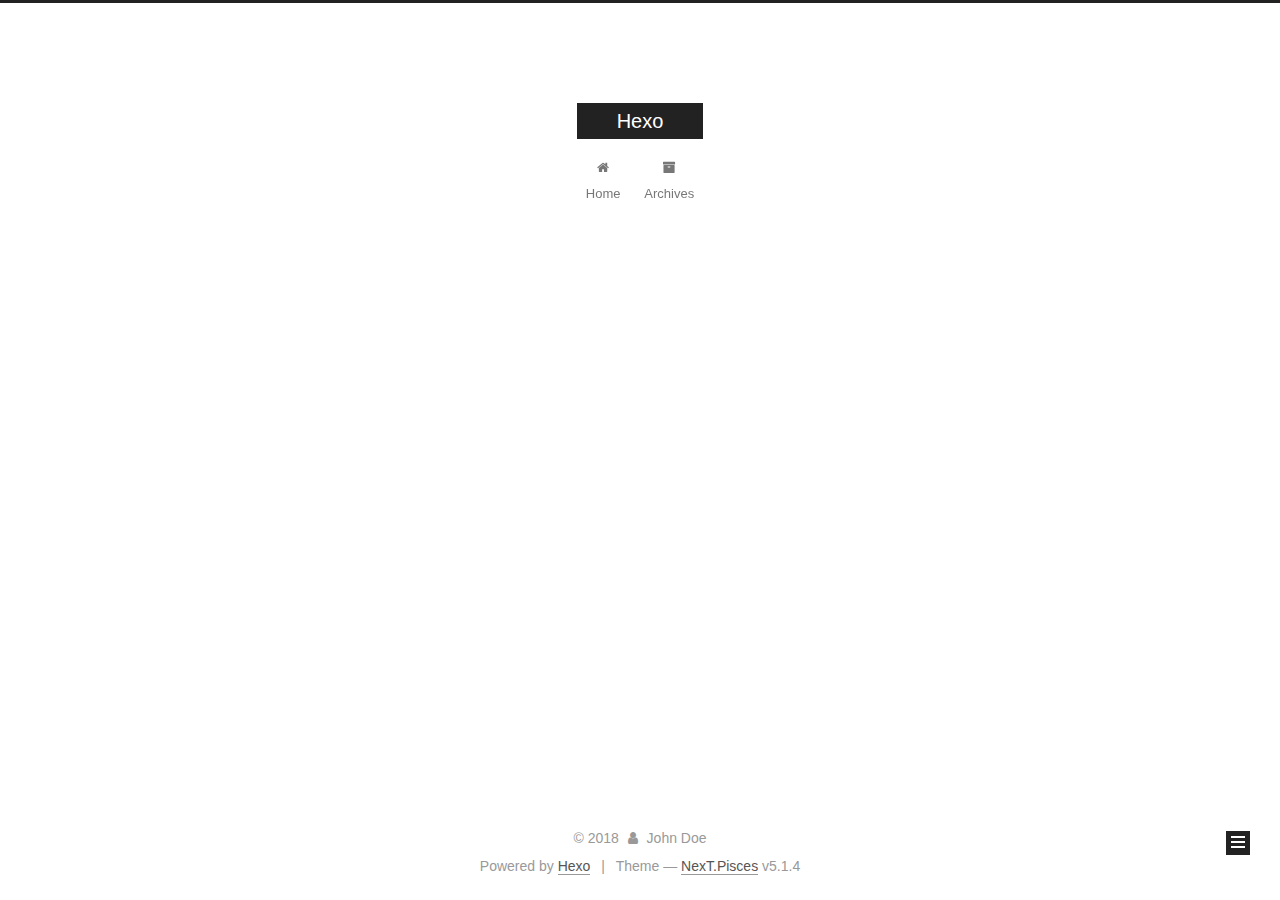
<file: index.html>
<!DOCTYPE html>



  


<html class="theme-next pisces use-motion" lang="">
<head>
  <meta charset="UTF-8"/>
<meta http-equiv="X-UA-Compatible" content="IE=edge" />
<meta name="viewport" content="width=device-width, initial-scale=1, maximum-scale=1"/>
<meta name="theme-color" content="#222">









<meta http-equiv="Cache-Control" content="no-transform" />
<meta http-equiv="Cache-Control" content="no-siteapp" />
















  
  
  <link href="/lib/fancybox/source/jquery.fancybox.css?v=2.1.5" rel="stylesheet" type="text/css" />







<link href="/lib/font-awesome/css/font-awesome.min.css?v=4.6.2" rel="stylesheet" type="text/css" />

<link href="/css/main.css?v=5.1.4" rel="stylesheet" type="text/css" />


  <link rel="apple-touch-icon" sizes="180x180" href="/images/apple-touch-icon-next.png?v=5.1.4">


  <link rel="icon" type="image/png" sizes="32x32" href="/images/favicon-32x32-next.png?v=5.1.4">


  <link rel="icon" type="image/png" sizes="16x16" href="/images/favicon-16x16-next.png?v=5.1.4">


  <link rel="mask-icon" href="/images/logo.svg?v=5.1.4" color="#222">





  <meta name="keywords" content="Hexo, NexT" />










<meta property="og:type" content="website">
<meta property="og:title" content="Hexo">
<meta property="og:url" content="http://yoursite.com/index.html">
<meta property="og:site_name" content="Hexo">
<meta property="og:locale" content="default">
<meta name="twitter:card" content="summary">
<meta name="twitter:title" content="Hexo">



<script type="text/javascript" id="hexo.configurations">
  var NexT = window.NexT || {};
  var CONFIG = {
    root: '/',
    scheme: 'Pisces',
    version: '5.1.4',
    sidebar: {"position":"left","display":"post","offset":12,"b2t":false,"scrollpercent":false,"onmobile":false},
    fancybox: true,
    tabs: true,
    motion: {"enable":true,"async":false,"transition":{"post_block":"fadeIn","post_header":"slideDownIn","post_body":"slideDownIn","coll_header":"slideLeftIn","sidebar":"slideUpIn"}},
    duoshuo: {
      userId: '0',
      author: 'Author'
    },
    algolia: {
      applicationID: '',
      apiKey: '',
      indexName: '',
      hits: {"per_page":10},
      labels: {"input_placeholder":"Search for Posts","hits_empty":"We didn't find any results for the search: ${query}","hits_stats":"${hits} results found in ${time} ms"}
    }
  };
</script>



  <link rel="canonical" href="http://yoursite.com/"/>





  <title>Hexo</title>
  








</head>

<body itemscope itemtype="http://schema.org/WebPage" lang="default">

  
  
    
  

  <div class="container sidebar-position-left 
  page-home">
    <div class="headband"></div>

    <header id="header" class="header" itemscope itemtype="http://schema.org/WPHeader">
      <div class="header-inner"><div class="site-brand-wrapper">
  <div class="site-meta ">
    

    <div class="custom-logo-site-title">
      <a href="/"  class="brand" rel="start">
        <span class="logo-line-before"><i></i></span>
        <span class="site-title">Hexo</span>
        <span class="logo-line-after"><i></i></span>
      </a>
    </div>
      
        <p class="site-subtitle"></p>
      
  </div>

  <div class="site-nav-toggle">
    <button>
      <span class="btn-bar"></span>
      <span class="btn-bar"></span>
      <span class="btn-bar"></span>
    </button>
  </div>
</div>

<nav class="site-nav">
  

  
    <ul id="menu" class="menu">
      
        
        <li class="menu-item menu-item-home">
          <a href="/" rel="section">
            
              <i class="menu-item-icon fa fa-fw fa-home"></i> <br />
            
            Home
          </a>
        </li>
      
        
        <li class="menu-item menu-item-archives">
          <a href="/archives/" rel="section">
            
              <i class="menu-item-icon fa fa-fw fa-archive"></i> <br />
            
            Archives
          </a>
        </li>
      

      
    </ul>
  

  
</nav>



 </div>
    </header>

    <main id="main" class="main">
      <div class="main-inner">
        <div class="content-wrap">
          <div id="content" class="content">
            
  <section id="posts" class="posts-expand">
    
      

  

  
  
  

  <article class="post post-type-normal" itemscope itemtype="http://schema.org/Article">
  
  
  
  <div class="post-block">
    <link itemprop="mainEntityOfPage" href="http://yoursite.com/2018/04/06/second/">

    <span hidden itemprop="author" itemscope itemtype="http://schema.org/Person">
      <meta itemprop="name" content="John Doe">
      <meta itemprop="description" content="">
      <meta itemprop="image" content="/images/avatar.gif">
    </span>

    <span hidden itemprop="publisher" itemscope itemtype="http://schema.org/Organization">
      <meta itemprop="name" content="Hexo">
    </span>

    
      <header class="post-header">

        
        
          <h1 class="post-title" itemprop="name headline">
                
                <a class="post-title-link" href="/2018/04/06/second/" itemprop="url">second</a></h1>
        

        <div class="post-meta">
          <span class="post-time">
            
              <span class="post-meta-item-icon">
                <i class="fa fa-calendar-o"></i>
              </span>
              
                <span class="post-meta-item-text">Posted on</span>
              
              <time title="Post created" itemprop="dateCreated datePublished" datetime="2018-04-06T21:50:55+08:00">
                2018-04-06
              </time>
            

            

            
          </span>

          

          
            
          

          
          

          

          

          

        </div>
      </header>
    

    
    
    
    <div class="post-body" itemprop="articleBody">

      
      

      
        
          
            
          
        
      
    </div>
    
    
    

    

    

    

    <footer class="post-footer">
      

      

      

      
      
        <div class="post-eof"></div>
      
    </footer>
  </div>
  
  
  
  </article>


    
      

  

  
  
  

  <article class="post post-type-normal" itemscope itemtype="http://schema.org/Article">
  
  
  
  <div class="post-block">
    <link itemprop="mainEntityOfPage" href="http://yoursite.com/2018/04/06/first/">

    <span hidden itemprop="author" itemscope itemtype="http://schema.org/Person">
      <meta itemprop="name" content="John Doe">
      <meta itemprop="description" content="">
      <meta itemprop="image" content="/images/avatar.gif">
    </span>

    <span hidden itemprop="publisher" itemscope itemtype="http://schema.org/Organization">
      <meta itemprop="name" content="Hexo">
    </span>

    
      <header class="post-header">

        
        
          <h1 class="post-title" itemprop="name headline">
                
                <a class="post-title-link" href="/2018/04/06/first/" itemprop="url">first</a></h1>
        

        <div class="post-meta">
          <span class="post-time">
            
              <span class="post-meta-item-icon">
                <i class="fa fa-calendar-o"></i>
              </span>
              
                <span class="post-meta-item-text">Posted on</span>
              
              <time title="Post created" itemprop="dateCreated datePublished" datetime="2018-04-06T20:56:54+08:00">
                2018-04-06
              </time>
            

            

            
          </span>

          

          
            
          

          
          

          

          

          

        </div>
      </header>
    

    
    
    
    <div class="post-body" itemprop="articleBody">

      
      

      
        
          
            
          
        
      
    </div>
    
    
    

    

    

    

    <footer class="post-footer">
      

      

      

      
      
        <div class="post-eof"></div>
      
    </footer>
  </div>
  
  
  
  </article>


    
  </section>

  


          </div>
          


          

        </div>
        
          
  
  <div class="sidebar-toggle">
    <div class="sidebar-toggle-line-wrap">
      <span class="sidebar-toggle-line sidebar-toggle-line-first"></span>
      <span class="sidebar-toggle-line sidebar-toggle-line-middle"></span>
      <span class="sidebar-toggle-line sidebar-toggle-line-last"></span>
    </div>
  </div>

  <aside id="sidebar" class="sidebar">
    
    <div class="sidebar-inner">

      

      

      <section class="site-overview-wrap sidebar-panel sidebar-panel-active">
        <div class="site-overview">
          <div class="site-author motion-element" itemprop="author" itemscope itemtype="http://schema.org/Person">
            
              <p class="site-author-name" itemprop="name">John Doe</p>
              <p class="site-description motion-element" itemprop="description"></p>
          </div>

          <nav class="site-state motion-element">

            
              <div class="site-state-item site-state-posts">
              
                <a href="/archives/">
              
                  <span class="site-state-item-count">2</span>
                  <span class="site-state-item-name">posts</span>
                </a>
              </div>
            

            

            

          </nav>

          

          

          
          

          
          

          

        </div>
      </section>

      

      

    </div>
  </aside>


        
      </div>
    </main>

    <footer id="footer" class="footer">
      <div class="footer-inner">
        <div class="copyright">&copy; <span itemprop="copyrightYear">2018</span>
  <span class="with-love">
    <i class="fa fa-user"></i>
  </span>
  <span class="author" itemprop="copyrightHolder">John Doe</span>

  
</div>


  <div class="powered-by">Powered by <a class="theme-link" target="_blank" href="https://hexo.io">Hexo</a></div>



  <span class="post-meta-divider">|</span>



  <div class="theme-info">Theme &mdash; <a class="theme-link" target="_blank" href="https://github.com/iissnan/hexo-theme-next">NexT.Pisces</a> v5.1.4</div>




        







        
      </div>
    </footer>

    
      <div class="back-to-top">
        <i class="fa fa-arrow-up"></i>
        
      </div>
    

    

  </div>

  

<script type="text/javascript">
  if (Object.prototype.toString.call(window.Promise) !== '[object Function]') {
    window.Promise = null;
  }
</script>









  












  
  
    <script type="text/javascript" src="/lib/jquery/index.js?v=2.1.3"></script>
  

  
  
    <script type="text/javascript" src="/lib/fastclick/lib/fastclick.min.js?v=1.0.6"></script>
  

  
  
    <script type="text/javascript" src="/lib/jquery_lazyload/jquery.lazyload.js?v=1.9.7"></script>
  

  
  
    <script type="text/javascript" src="/lib/velocity/velocity.min.js?v=1.2.1"></script>
  

  
  
    <script type="text/javascript" src="/lib/velocity/velocity.ui.min.js?v=1.2.1"></script>
  

  
  
    <script type="text/javascript" src="/lib/fancybox/source/jquery.fancybox.pack.js?v=2.1.5"></script>
  


  


  <script type="text/javascript" src="/js/src/utils.js?v=5.1.4"></script>

  <script type="text/javascript" src="/js/src/motion.js?v=5.1.4"></script>



  
  


  <script type="text/javascript" src="/js/src/affix.js?v=5.1.4"></script>

  <script type="text/javascript" src="/js/src/schemes/pisces.js?v=5.1.4"></script>



  

  


  <script type="text/javascript" src="/js/src/bootstrap.js?v=5.1.4"></script>



  


  




	





  





  












  





  

  

  

  
  

  

  

  

</body>
</html>
</file>
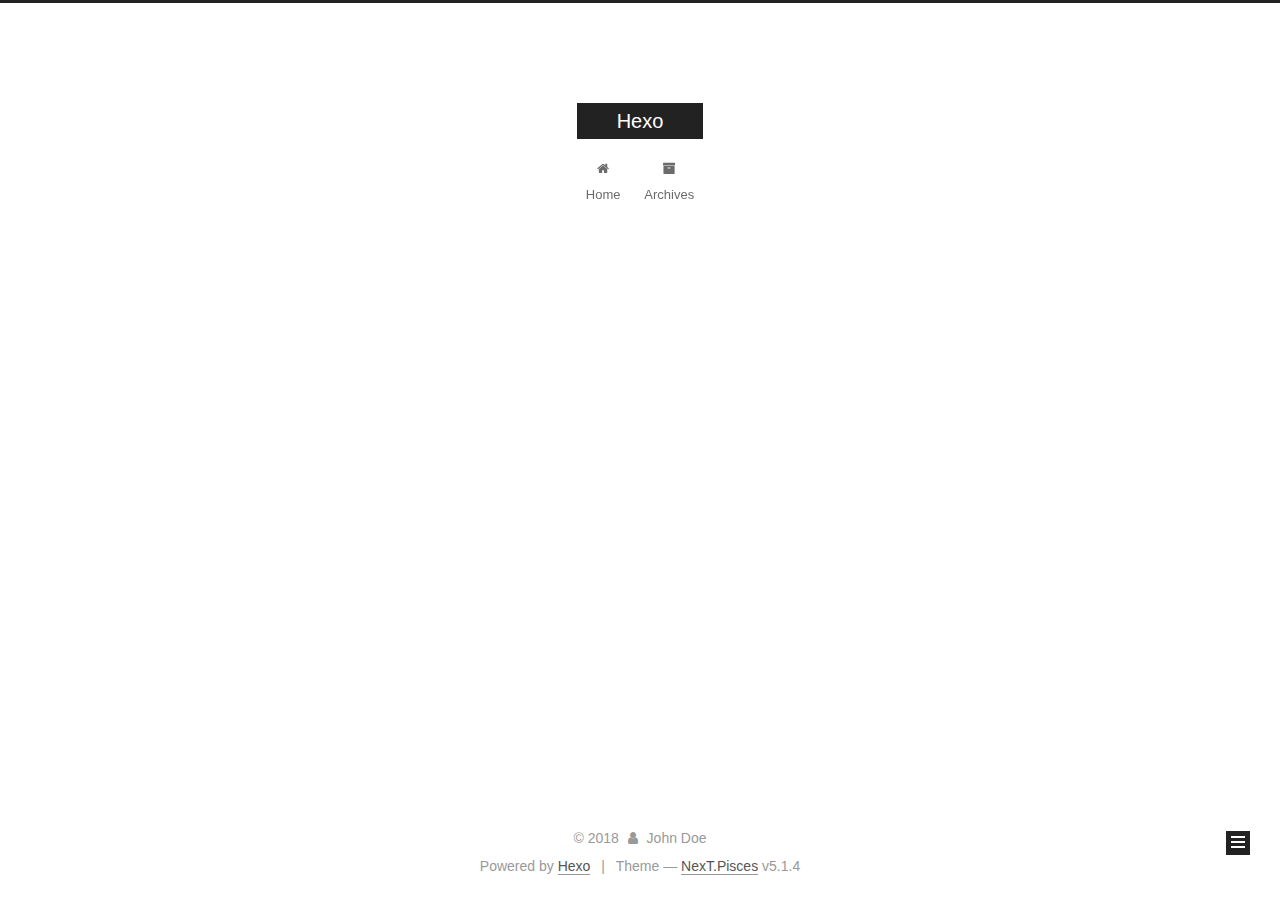
<file: archives/index.html>
<!DOCTYPE html>



  


<html class="theme-next pisces use-motion" lang="">
<head>
  <meta charset="UTF-8"/>
<meta http-equiv="X-UA-Compatible" content="IE=edge" />
<meta name="viewport" content="width=device-width, initial-scale=1, maximum-scale=1"/>
<meta name="theme-color" content="#222">









<meta http-equiv="Cache-Control" content="no-transform" />
<meta http-equiv="Cache-Control" content="no-siteapp" />
















  
  
  <link href="/lib/fancybox/source/jquery.fancybox.css?v=2.1.5" rel="stylesheet" type="text/css" />







<link href="/lib/font-awesome/css/font-awesome.min.css?v=4.6.2" rel="stylesheet" type="text/css" />

<link href="/css/main.css?v=5.1.4" rel="stylesheet" type="text/css" />


  <link rel="apple-touch-icon" sizes="180x180" href="/images/apple-touch-icon-next.png?v=5.1.4">


  <link rel="icon" type="image/png" sizes="32x32" href="/images/favicon-32x32-next.png?v=5.1.4">


  <link rel="icon" type="image/png" sizes="16x16" href="/images/favicon-16x16-next.png?v=5.1.4">


  <link rel="mask-icon" href="/images/logo.svg?v=5.1.4" color="#222">





  <meta name="keywords" content="Hexo, NexT" />










<meta property="og:type" content="website">
<meta property="og:title" content="Hexo">
<meta property="og:url" content="http://yoursite.com/archives/index.html">
<meta property="og:site_name" content="Hexo">
<meta property="og:locale" content="default">
<meta name="twitter:card" content="summary">
<meta name="twitter:title" content="Hexo">



<script type="text/javascript" id="hexo.configurations">
  var NexT = window.NexT || {};
  var CONFIG = {
    root: '/',
    scheme: 'Pisces',
    version: '5.1.4',
    sidebar: {"position":"left","display":"post","offset":12,"b2t":false,"scrollpercent":false,"onmobile":false},
    fancybox: true,
    tabs: true,
    motion: {"enable":true,"async":false,"transition":{"post_block":"fadeIn","post_header":"slideDownIn","post_body":"slideDownIn","coll_header":"slideLeftIn","sidebar":"slideUpIn"}},
    duoshuo: {
      userId: '0',
      author: 'Author'
    },
    algolia: {
      applicationID: '',
      apiKey: '',
      indexName: '',
      hits: {"per_page":10},
      labels: {"input_placeholder":"Search for Posts","hits_empty":"We didn't find any results for the search: ${query}","hits_stats":"${hits} results found in ${time} ms"}
    }
  };
</script>



  <link rel="canonical" href="http://yoursite.com/archives/"/>





  <title>Archive | Hexo</title>
  








</head>

<body itemscope itemtype="http://schema.org/WebPage" lang="default">

  
  
    
  

  <div class="container sidebar-position-left page-archive">
    <div class="headband"></div>

    <header id="header" class="header" itemscope itemtype="http://schema.org/WPHeader">
      <div class="header-inner"><div class="site-brand-wrapper">
  <div class="site-meta ">
    

    <div class="custom-logo-site-title">
      <a href="/"  class="brand" rel="start">
        <span class="logo-line-before"><i></i></span>
        <span class="site-title">Hexo</span>
        <span class="logo-line-after"><i></i></span>
      </a>
    </div>
      
        <p class="site-subtitle"></p>
      
  </div>

  <div class="site-nav-toggle">
    <button>
      <span class="btn-bar"></span>
      <span class="btn-bar"></span>
      <span class="btn-bar"></span>
    </button>
  </div>
</div>

<nav class="site-nav">
  

  
    <ul id="menu" class="menu">
      
        
        <li class="menu-item menu-item-home">
          <a href="/" rel="section">
            
              <i class="menu-item-icon fa fa-fw fa-home"></i> <br />
            
            Home
          </a>
        </li>
      
        
        <li class="menu-item menu-item-archives">
          <a href="/archives/" rel="section">
            
              <i class="menu-item-icon fa fa-fw fa-archive"></i> <br />
            
            Archives
          </a>
        </li>
      

      
    </ul>
  

  
</nav>



 </div>
    </header>

    <main id="main" class="main">
      <div class="main-inner">
        <div class="content-wrap">
          <div id="content" class="content">
            

  
  
  
  <div class="post-block archive">
    <div id="posts" class="posts-collapse">
      <span class="archive-move-on"></span>

      <span class="archive-page-counter">
        
        
        
          
        
        Um..! 2 posts in total. Keep on posting.
      </span>

      

        
        
        

        
          
          <div class="collection-title">
            <h1 class="archive-year" id="archive-year-2018">2018</h1>
          </div>
        
        

        

  <article class="post post-type-normal" itemscope itemtype="http://schema.org/Article">
    <header class="post-header">

      <h2 class="post-title">
        
            <a class="post-title-link" href="/2018/04/06/second/" itemprop="url">
              
                <span itemprop="name">second</span>
              
            </a>
        
      </h2>

      <div class="post-meta">
        <time class="post-time" itemprop="dateCreated"
              datetime="2018-04-06T21:50:55+08:00"
              content="2018-04-06" >
          04-06
        </time>
      </div>

    </header>
  </article>



      

        
        
        

        
        

        

  <article class="post post-type-normal" itemscope itemtype="http://schema.org/Article">
    <header class="post-header">

      <h2 class="post-title">
        
            <a class="post-title-link" href="/2018/04/06/first/" itemprop="url">
              
                <span itemprop="name">first</span>
              
            </a>
        
      </h2>

      <div class="post-meta">
        <time class="post-time" itemprop="dateCreated"
              datetime="2018-04-06T20:56:54+08:00"
              content="2018-04-06" >
          04-06
        </time>
      </div>

    </header>
  </article>



      

    </div>
  </div>
  
  
  

  



          </div>
          


          

        </div>
        
          
  
  <div class="sidebar-toggle">
    <div class="sidebar-toggle-line-wrap">
      <span class="sidebar-toggle-line sidebar-toggle-line-first"></span>
      <span class="sidebar-toggle-line sidebar-toggle-line-middle"></span>
      <span class="sidebar-toggle-line sidebar-toggle-line-last"></span>
    </div>
  </div>

  <aside id="sidebar" class="sidebar">
    
    <div class="sidebar-inner">

      

      

      <section class="site-overview-wrap sidebar-panel sidebar-panel-active">
        <div class="site-overview">
          <div class="site-author motion-element" itemprop="author" itemscope itemtype="http://schema.org/Person">
            
              <p class="site-author-name" itemprop="name">John Doe</p>
              <p class="site-description motion-element" itemprop="description"></p>
          </div>

          <nav class="site-state motion-element">

            
              <div class="site-state-item site-state-posts">
              
                <a href="/archives/">
              
                  <span class="site-state-item-count">2</span>
                  <span class="site-state-item-name">posts</span>
                </a>
              </div>
            

            

            

          </nav>

          

          

          
          

          
          

          

        </div>
      </section>

      

      

    </div>
  </aside>


        
      </div>
    </main>

    <footer id="footer" class="footer">
      <div class="footer-inner">
        <div class="copyright">&copy; <span itemprop="copyrightYear">2018</span>
  <span class="with-love">
    <i class="fa fa-user"></i>
  </span>
  <span class="author" itemprop="copyrightHolder">John Doe</span>

  
</div>


  <div class="powered-by">Powered by <a class="theme-link" target="_blank" href="https://hexo.io">Hexo</a></div>



  <span class="post-meta-divider">|</span>



  <div class="theme-info">Theme &mdash; <a class="theme-link" target="_blank" href="https://github.com/iissnan/hexo-theme-next">NexT.Pisces</a> v5.1.4</div>




        







        
      </div>
    </footer>

    
      <div class="back-to-top">
        <i class="fa fa-arrow-up"></i>
        
      </div>
    

    

  </div>

  

<script type="text/javascript">
  if (Object.prototype.toString.call(window.Promise) !== '[object Function]') {
    window.Promise = null;
  }
</script>









  












  
  
    <script type="text/javascript" src="/lib/jquery/index.js?v=2.1.3"></script>
  

  
  
    <script type="text/javascript" src="/lib/fastclick/lib/fastclick.min.js?v=1.0.6"></script>
  

  
  
    <script type="text/javascript" src="/lib/jquery_lazyload/jquery.lazyload.js?v=1.9.7"></script>
  

  
  
    <script type="text/javascript" src="/lib/velocity/velocity.min.js?v=1.2.1"></script>
  

  
  
    <script type="text/javascript" src="/lib/velocity/velocity.ui.min.js?v=1.2.1"></script>
  

  
  
    <script type="text/javascript" src="/lib/fancybox/source/jquery.fancybox.pack.js?v=2.1.5"></script>
  


  


  <script type="text/javascript" src="/js/src/utils.js?v=5.1.4"></script>

  <script type="text/javascript" src="/js/src/motion.js?v=5.1.4"></script>



  
  


  <script type="text/javascript" src="/js/src/affix.js?v=5.1.4"></script>

  <script type="text/javascript" src="/js/src/schemes/pisces.js?v=5.1.4"></script>



  

  


  <script type="text/javascript" src="/js/src/bootstrap.js?v=5.1.4"></script>



  


  




	





  





  












  





  

  

  

  
  

  

  

  

</body>
</html>
</file>
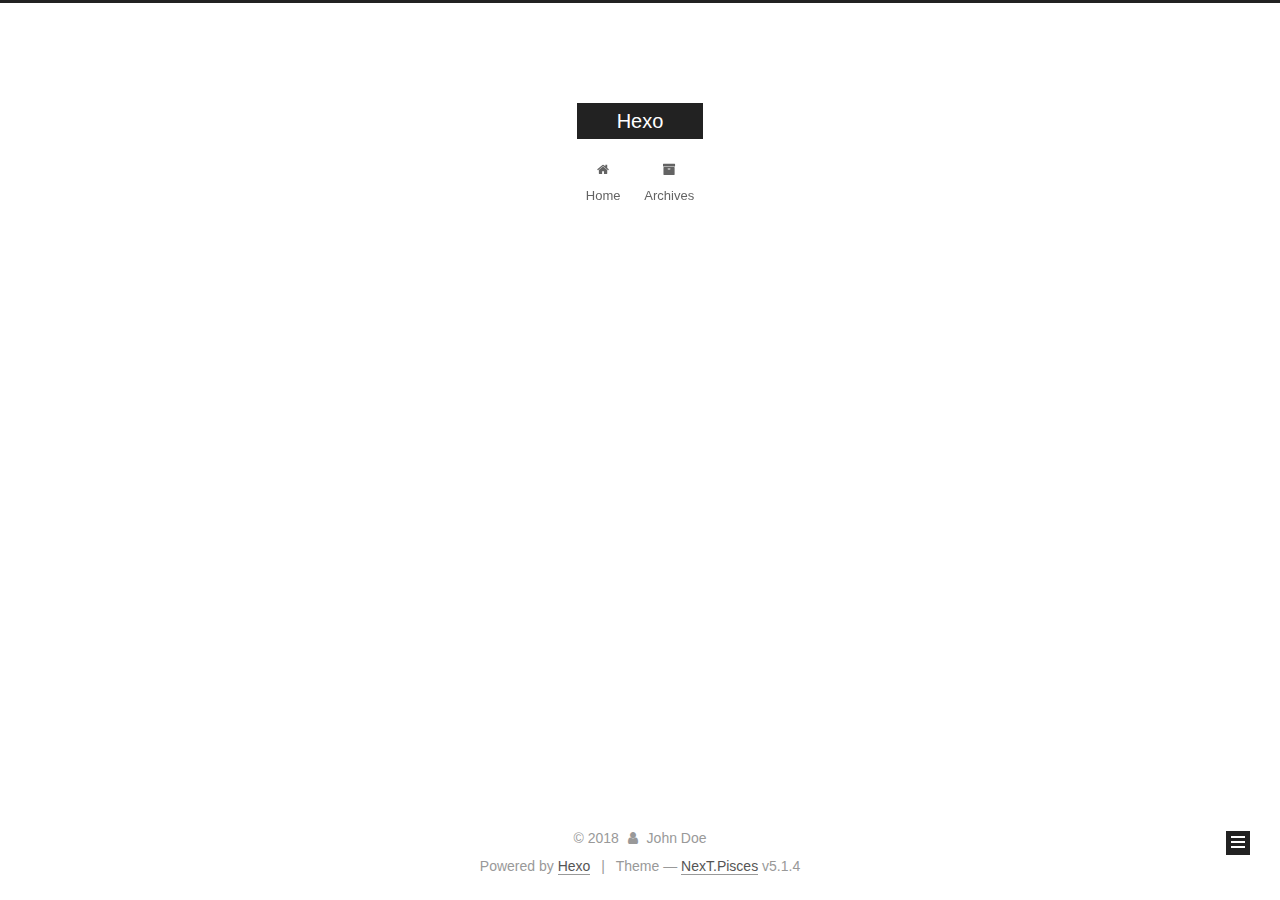
<file: archives/2018/index.html>
<!DOCTYPE html>



  


<html class="theme-next pisces use-motion" lang="">
<head>
  <meta charset="UTF-8"/>
<meta http-equiv="X-UA-Compatible" content="IE=edge" />
<meta name="viewport" content="width=device-width, initial-scale=1, maximum-scale=1"/>
<meta name="theme-color" content="#222">









<meta http-equiv="Cache-Control" content="no-transform" />
<meta http-equiv="Cache-Control" content="no-siteapp" />
















  
  
  <link href="/lib/fancybox/source/jquery.fancybox.css?v=2.1.5" rel="stylesheet" type="text/css" />







<link href="/lib/font-awesome/css/font-awesome.min.css?v=4.6.2" rel="stylesheet" type="text/css" />

<link href="/css/main.css?v=5.1.4" rel="stylesheet" type="text/css" />


  <link rel="apple-touch-icon" sizes="180x180" href="/images/apple-touch-icon-next.png?v=5.1.4">


  <link rel="icon" type="image/png" sizes="32x32" href="/images/favicon-32x32-next.png?v=5.1.4">


  <link rel="icon" type="image/png" sizes="16x16" href="/images/favicon-16x16-next.png?v=5.1.4">


  <link rel="mask-icon" href="/images/logo.svg?v=5.1.4" color="#222">





  <meta name="keywords" content="Hexo, NexT" />










<meta property="og:type" content="website">
<meta property="og:title" content="Hexo">
<meta property="og:url" content="http://yoursite.com/archives/2018/index.html">
<meta property="og:site_name" content="Hexo">
<meta property="og:locale" content="default">
<meta name="twitter:card" content="summary">
<meta name="twitter:title" content="Hexo">



<script type="text/javascript" id="hexo.configurations">
  var NexT = window.NexT || {};
  var CONFIG = {
    root: '/',
    scheme: 'Pisces',
    version: '5.1.4',
    sidebar: {"position":"left","display":"post","offset":12,"b2t":false,"scrollpercent":false,"onmobile":false},
    fancybox: true,
    tabs: true,
    motion: {"enable":true,"async":false,"transition":{"post_block":"fadeIn","post_header":"slideDownIn","post_body":"slideDownIn","coll_header":"slideLeftIn","sidebar":"slideUpIn"}},
    duoshuo: {
      userId: '0',
      author: 'Author'
    },
    algolia: {
      applicationID: '',
      apiKey: '',
      indexName: '',
      hits: {"per_page":10},
      labels: {"input_placeholder":"Search for Posts","hits_empty":"We didn't find any results for the search: ${query}","hits_stats":"${hits} results found in ${time} ms"}
    }
  };
</script>



  <link rel="canonical" href="http://yoursite.com/archives/2018/"/>





  <title>Archive | Hexo</title>
  








</head>

<body itemscope itemtype="http://schema.org/WebPage" lang="default">

  
  
    
  

  <div class="container sidebar-position-left page-archive">
    <div class="headband"></div>

    <header id="header" class="header" itemscope itemtype="http://schema.org/WPHeader">
      <div class="header-inner"><div class="site-brand-wrapper">
  <div class="site-meta ">
    

    <div class="custom-logo-site-title">
      <a href="/"  class="brand" rel="start">
        <span class="logo-line-before"><i></i></span>
        <span class="site-title">Hexo</span>
        <span class="logo-line-after"><i></i></span>
      </a>
    </div>
      
        <p class="site-subtitle"></p>
      
  </div>

  <div class="site-nav-toggle">
    <button>
      <span class="btn-bar"></span>
      <span class="btn-bar"></span>
      <span class="btn-bar"></span>
    </button>
  </div>
</div>

<nav class="site-nav">
  

  
    <ul id="menu" class="menu">
      
        
        <li class="menu-item menu-item-home">
          <a href="/" rel="section">
            
              <i class="menu-item-icon fa fa-fw fa-home"></i> <br />
            
            Home
          </a>
        </li>
      
        
        <li class="menu-item menu-item-archives">
          <a href="/archives/" rel="section">
            
              <i class="menu-item-icon fa fa-fw fa-archive"></i> <br />
            
            Archives
          </a>
        </li>
      

      
    </ul>
  

  
</nav>



 </div>
    </header>

    <main id="main" class="main">
      <div class="main-inner">
        <div class="content-wrap">
          <div id="content" class="content">
            

  
  
  
  <div class="post-block archive">
    <div id="posts" class="posts-collapse">
      <span class="archive-move-on"></span>

      <span class="archive-page-counter">
        
        
        
          
        
        Um..! 2 posts in total. Keep on posting.
      </span>

      

        
        
        

        
          
          <div class="collection-title">
            <h1 class="archive-year" id="archive-year-2018">2018</h1>
          </div>
        
        

        

  <article class="post post-type-normal" itemscope itemtype="http://schema.org/Article">
    <header class="post-header">

      <h2 class="post-title">
        
            <a class="post-title-link" href="/2018/04/06/second/" itemprop="url">
              
                <span itemprop="name">second</span>
              
            </a>
        
      </h2>

      <div class="post-meta">
        <time class="post-time" itemprop="dateCreated"
              datetime="2018-04-06T21:50:55+08:00"
              content="2018-04-06" >
          04-06
        </time>
      </div>

    </header>
  </article>



      

        
        
        

        
        

        

  <article class="post post-type-normal" itemscope itemtype="http://schema.org/Article">
    <header class="post-header">

      <h2 class="post-title">
        
            <a class="post-title-link" href="/2018/04/06/first/" itemprop="url">
              
                <span itemprop="name">first</span>
              
            </a>
        
      </h2>

      <div class="post-meta">
        <time class="post-time" itemprop="dateCreated"
              datetime="2018-04-06T20:56:54+08:00"
              content="2018-04-06" >
          04-06
        </time>
      </div>

    </header>
  </article>



      

    </div>
  </div>
  
  
  

  



          </div>
          


          

        </div>
        
          
  
  <div class="sidebar-toggle">
    <div class="sidebar-toggle-line-wrap">
      <span class="sidebar-toggle-line sidebar-toggle-line-first"></span>
      <span class="sidebar-toggle-line sidebar-toggle-line-middle"></span>
      <span class="sidebar-toggle-line sidebar-toggle-line-last"></span>
    </div>
  </div>

  <aside id="sidebar" class="sidebar">
    
    <div class="sidebar-inner">

      

      

      <section class="site-overview-wrap sidebar-panel sidebar-panel-active">
        <div class="site-overview">
          <div class="site-author motion-element" itemprop="author" itemscope itemtype="http://schema.org/Person">
            
              <p class="site-author-name" itemprop="name">John Doe</p>
              <p class="site-description motion-element" itemprop="description"></p>
          </div>

          <nav class="site-state motion-element">

            
              <div class="site-state-item site-state-posts">
              
                <a href="/archives/">
              
                  <span class="site-state-item-count">2</span>
                  <span class="site-state-item-name">posts</span>
                </a>
              </div>
            

            

            

          </nav>

          

          

          
          

          
          

          

        </div>
      </section>

      

      

    </div>
  </aside>


        
      </div>
    </main>

    <footer id="footer" class="footer">
      <div class="footer-inner">
        <div class="copyright">&copy; <span itemprop="copyrightYear">2018</span>
  <span class="with-love">
    <i class="fa fa-user"></i>
  </span>
  <span class="author" itemprop="copyrightHolder">John Doe</span>

  
</div>


  <div class="powered-by">Powered by <a class="theme-link" target="_blank" href="https://hexo.io">Hexo</a></div>



  <span class="post-meta-divider">|</span>



  <div class="theme-info">Theme &mdash; <a class="theme-link" target="_blank" href="https://github.com/iissnan/hexo-theme-next">NexT.Pisces</a> v5.1.4</div>




        







        
      </div>
    </footer>

    
      <div class="back-to-top">
        <i class="fa fa-arrow-up"></i>
        
      </div>
    

    

  </div>

  

<script type="text/javascript">
  if (Object.prototype.toString.call(window.Promise) !== '[object Function]') {
    window.Promise = null;
  }
</script>









  












  
  
    <script type="text/javascript" src="/lib/jquery/index.js?v=2.1.3"></script>
  

  
  
    <script type="text/javascript" src="/lib/fastclick/lib/fastclick.min.js?v=1.0.6"></script>
  

  
  
    <script type="text/javascript" src="/lib/jquery_lazyload/jquery.lazyload.js?v=1.9.7"></script>
  

  
  
    <script type="text/javascript" src="/lib/velocity/velocity.min.js?v=1.2.1"></script>
  

  
  
    <script type="text/javascript" src="/lib/velocity/velocity.ui.min.js?v=1.2.1"></script>
  

  
  
    <script type="text/javascript" src="/lib/fancybox/source/jquery.fancybox.pack.js?v=2.1.5"></script>
  


  


  <script type="text/javascript" src="/js/src/utils.js?v=5.1.4"></script>

  <script type="text/javascript" src="/js/src/motion.js?v=5.1.4"></script>



  
  


  <script type="text/javascript" src="/js/src/affix.js?v=5.1.4"></script>

  <script type="text/javascript" src="/js/src/schemes/pisces.js?v=5.1.4"></script>



  

  


  <script type="text/javascript" src="/js/src/bootstrap.js?v=5.1.4"></script>



  


  




	





  





  












  





  

  

  

  
  

  

  

  

</body>
</html>
</file>
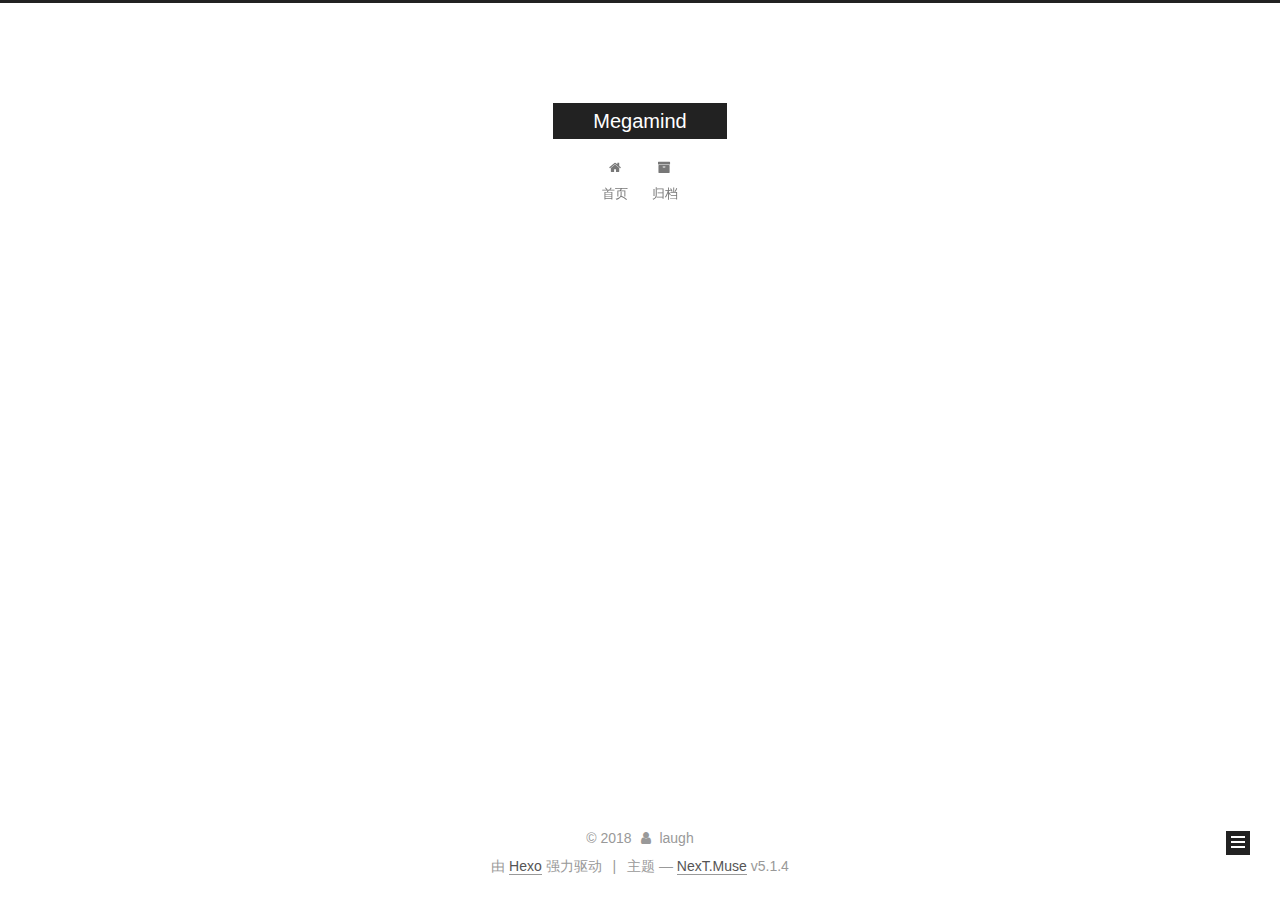
<file: tags/speech/index.html>
<!DOCTYPE html>



  


<html class="theme-next muse use-motion" lang="zh-Hans">
<head>
  <meta charset="UTF-8"/>
<meta http-equiv="X-UA-Compatible" content="IE=edge" />
<meta name="viewport" content="width=device-width, initial-scale=1, maximum-scale=1"/>
<meta name="theme-color" content="#222">









<meta http-equiv="Cache-Control" content="no-transform" />
<meta http-equiv="Cache-Control" content="no-siteapp" />
















  
  
  <link href="/lib/fancybox/source/jquery.fancybox.css?v=2.1.5" rel="stylesheet" type="text/css" />







<link href="/lib/font-awesome/css/font-awesome.min.css?v=4.6.2" rel="stylesheet" type="text/css" />

<link href="/css/main.css?v=5.1.4" rel="stylesheet" type="text/css" />


  <link rel="apple-touch-icon" sizes="180x180" href="/images/apple-touch-icon-next.png?v=5.1.4">


  <link rel="icon" type="image/png" sizes="32x32" href="/images/favicon-32x32-next.png?v=5.1.4">


  <link rel="icon" type="image/png" sizes="16x16" href="/images/favicon-16x16-next.png?v=5.1.4">


  <link rel="mask-icon" href="/images/logo.svg?v=5.1.4" color="#222">





  <meta name="keywords" content="Hexo, NexT" />










<meta property="og:type" content="website">
<meta property="og:title" content="Megamind">
<meta property="og:url" content="http://yoursite.com/tags/speech/index.html">
<meta property="og:site_name" content="Megamind">
<meta property="og:locale" content="zh-Hans">
<meta name="twitter:card" content="summary">
<meta name="twitter:title" content="Megamind">



<script type="text/javascript" id="hexo.configurations">
  var NexT = window.NexT || {};
  var CONFIG = {
    root: '/',
    scheme: 'Muse',
    version: '5.1.4',
    sidebar: {"position":"left","display":"post","offset":12,"b2t":false,"scrollpercent":false,"onmobile":false},
    fancybox: true,
    tabs: true,
    motion: {"enable":true,"async":false,"transition":{"post_block":"fadeIn","post_header":"slideDownIn","post_body":"slideDownIn","coll_header":"slideLeftIn","sidebar":"slideUpIn"}},
    duoshuo: {
      userId: '0',
      author: '博主'
    },
    algolia: {
      applicationID: '',
      apiKey: '',
      indexName: '',
      hits: {"per_page":10},
      labels: {"input_placeholder":"Search for Posts","hits_empty":"We didn't find any results for the search: ${query}","hits_stats":"${hits} results found in ${time} ms"}
    }
  };
</script>



  <link rel="canonical" href="http://yoursite.com/tags/speech/"/>





  <title>标签: speech | Megamind</title>
  








</head>

<body itemscope itemtype="http://schema.org/WebPage" lang="zh-Hans">

  
  
    
  

  <div class="container sidebar-position-left ">
    <div class="headband"></div>

    <header id="header" class="header" itemscope itemtype="http://schema.org/WPHeader">
      <div class="header-inner"><div class="site-brand-wrapper">
  <div class="site-meta ">
    

    <div class="custom-logo-site-title">
      <a href="/"  class="brand" rel="start">
        <span class="logo-line-before"><i></i></span>
        <span class="site-title">Megamind</span>
        <span class="logo-line-after"><i></i></span>
      </a>
    </div>
      
        <p class="site-subtitle"></p>
      
  </div>

  <div class="site-nav-toggle">
    <button>
      <span class="btn-bar"></span>
      <span class="btn-bar"></span>
      <span class="btn-bar"></span>
    </button>
  </div>
</div>

<nav class="site-nav">
  

  
    <ul id="menu" class="menu">
      
        
        <li class="menu-item menu-item-home">
          <a href="/" rel="section">
            
              <i class="menu-item-icon fa fa-fw fa-home"></i> <br />
            
            首页
          </a>
        </li>
      
        
        <li class="menu-item menu-item-archives">
          <a href="/archives/" rel="section">
            
              <i class="menu-item-icon fa fa-fw fa-archive"></i> <br />
            
            归档
          </a>
        </li>
      

      
    </ul>
  

  
</nav>



 </div>
    </header>

    <main id="main" class="main">
      <div class="main-inner">
        <div class="content-wrap">
          <div id="content" class="content">
            

  
  
  
  <div class="post-block tag">

    <div id="posts" class="posts-collapse">
      <div class="collection-title">
        <h1>speech<small>标签</small>
        </h1>
      </div>

      
        

  <article class="post post-type-normal" itemscope itemtype="http://schema.org/Article">
    <header class="post-header">

      <h2 class="post-title">
        
            <a class="post-title-link" href="/2018/04/07/IdenpenceDay/" itemprop="url">
              
                <span itemprop="name">Emotinal Idependence Day Speech</span>
              
            </a>
        
      </h2>

      <div class="post-meta">
        <time class="post-time" itemprop="dateCreated"
              datetime="2018-04-07T09:35:25+08:00"
              content="2018-04-07" >
          04-07
        </time>
      </div>

    </header>
  </article>


      
    </div>

  </div>
  
  
  

  


          </div>
          


          

        </div>
        
          
  
  <div class="sidebar-toggle">
    <div class="sidebar-toggle-line-wrap">
      <span class="sidebar-toggle-line sidebar-toggle-line-first"></span>
      <span class="sidebar-toggle-line sidebar-toggle-line-middle"></span>
      <span class="sidebar-toggle-line sidebar-toggle-line-last"></span>
    </div>
  </div>

  <aside id="sidebar" class="sidebar">
    
    <div class="sidebar-inner">

      

      

      <section class="site-overview-wrap sidebar-panel sidebar-panel-active">
        <div class="site-overview">
          <div class="site-author motion-element" itemprop="author" itemscope itemtype="http://schema.org/Person">
            
              <p class="site-author-name" itemprop="name">laugh</p>
              <p class="site-description motion-element" itemprop="description"></p>
          </div>

          <nav class="site-state motion-element">

            
              <div class="site-state-item site-state-posts">
              
                <a href="/archives/">
              
                  <span class="site-state-item-count">2</span>
                  <span class="site-state-item-name">日志</span>
                </a>
              </div>
            

            

            
              
              
              <div class="site-state-item site-state-tags">
                
                  <span class="site-state-item-count">1</span>
                  <span class="site-state-item-name">标签</span>
                
              </div>
            

          </nav>

          

          

          
          

          
          

          

        </div>
      </section>

      

      

    </div>
  </aside>


        
      </div>
    </main>

    <footer id="footer" class="footer">
      <div class="footer-inner">
        <div class="copyright">&copy; <span itemprop="copyrightYear">2018</span>
  <span class="with-love">
    <i class="fa fa-user"></i>
  </span>
  <span class="author" itemprop="copyrightHolder">laugh</span>

  
</div>


  <div class="powered-by">由 <a class="theme-link" target="_blank" href="https://hexo.io">Hexo</a> 强力驱动</div>



  <span class="post-meta-divider">|</span>



  <div class="theme-info">主题 &mdash; <a class="theme-link" target="_blank" href="https://github.com/iissnan/hexo-theme-next">NexT.Muse</a> v5.1.4</div>




        







        
      </div>
    </footer>

    
      <div class="back-to-top">
        <i class="fa fa-arrow-up"></i>
        
      </div>
    

    

  </div>

  

<script type="text/javascript">
  if (Object.prototype.toString.call(window.Promise) !== '[object Function]') {
    window.Promise = null;
  }
</script>









  












  
  
    <script type="text/javascript" src="/lib/jquery/index.js?v=2.1.3"></script>
  

  
  
    <script type="text/javascript" src="/lib/fastclick/lib/fastclick.min.js?v=1.0.6"></script>
  

  
  
    <script type="text/javascript" src="/lib/jquery_lazyload/jquery.lazyload.js?v=1.9.7"></script>
  

  
  
    <script type="text/javascript" src="/lib/velocity/velocity.min.js?v=1.2.1"></script>
  

  
  
    <script type="text/javascript" src="/lib/velocity/velocity.ui.min.js?v=1.2.1"></script>
  

  
  
    <script type="text/javascript" src="/lib/fancybox/source/jquery.fancybox.pack.js?v=2.1.5"></script>
  


  


  <script type="text/javascript" src="/js/src/utils.js?v=5.1.4"></script>

  <script type="text/javascript" src="/js/src/motion.js?v=5.1.4"></script>



  
  

  

  


  <script type="text/javascript" src="/js/src/bootstrap.js?v=5.1.4"></script>



  


  




	





  





  












  





  

  

  

  
  

  

  

  

</body>
</html>
</file>
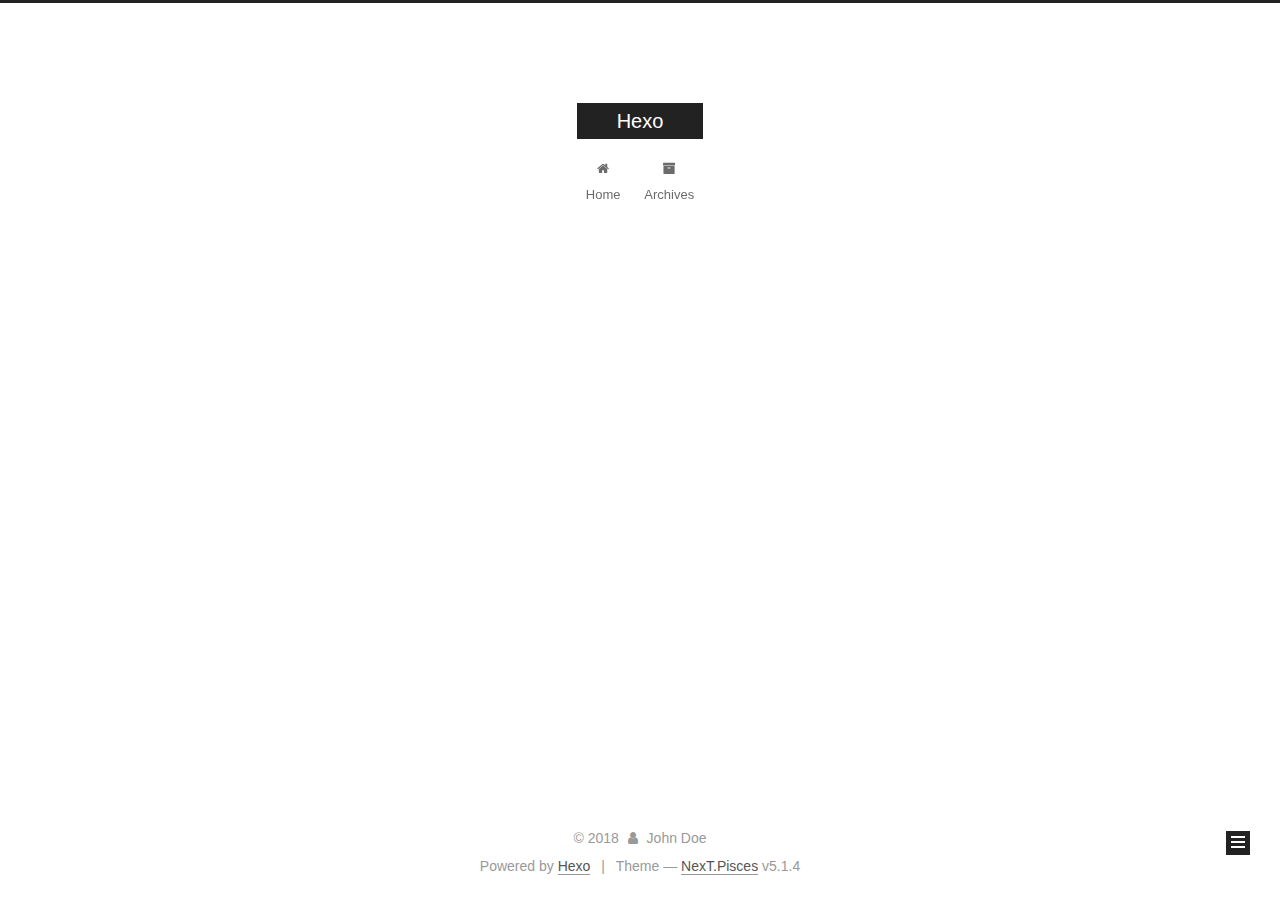
<file: archives/2018/04/index.html>
<!DOCTYPE html>



  


<html class="theme-next pisces use-motion" lang="">
<head>
  <meta charset="UTF-8"/>
<meta http-equiv="X-UA-Compatible" content="IE=edge" />
<meta name="viewport" content="width=device-width, initial-scale=1, maximum-scale=1"/>
<meta name="theme-color" content="#222">









<meta http-equiv="Cache-Control" content="no-transform" />
<meta http-equiv="Cache-Control" content="no-siteapp" />
















  
  
  <link href="/lib/fancybox/source/jquery.fancybox.css?v=2.1.5" rel="stylesheet" type="text/css" />







<link href="/lib/font-awesome/css/font-awesome.min.css?v=4.6.2" rel="stylesheet" type="text/css" />

<link href="/css/main.css?v=5.1.4" rel="stylesheet" type="text/css" />


  <link rel="apple-touch-icon" sizes="180x180" href="/images/apple-touch-icon-next.png?v=5.1.4">


  <link rel="icon" type="image/png" sizes="32x32" href="/images/favicon-32x32-next.png?v=5.1.4">


  <link rel="icon" type="image/png" sizes="16x16" href="/images/favicon-16x16-next.png?v=5.1.4">


  <link rel="mask-icon" href="/images/logo.svg?v=5.1.4" color="#222">





  <meta name="keywords" content="Hexo, NexT" />










<meta property="og:type" content="website">
<meta property="og:title" content="Hexo">
<meta property="og:url" content="http://yoursite.com/archives/2018/04/index.html">
<meta property="og:site_name" content="Hexo">
<meta property="og:locale" content="default">
<meta name="twitter:card" content="summary">
<meta name="twitter:title" content="Hexo">



<script type="text/javascript" id="hexo.configurations">
  var NexT = window.NexT || {};
  var CONFIG = {
    root: '/',
    scheme: 'Pisces',
    version: '5.1.4',
    sidebar: {"position":"left","display":"post","offset":12,"b2t":false,"scrollpercent":false,"onmobile":false},
    fancybox: true,
    tabs: true,
    motion: {"enable":true,"async":false,"transition":{"post_block":"fadeIn","post_header":"slideDownIn","post_body":"slideDownIn","coll_header":"slideLeftIn","sidebar":"slideUpIn"}},
    duoshuo: {
      userId: '0',
      author: 'Author'
    },
    algolia: {
      applicationID: '',
      apiKey: '',
      indexName: '',
      hits: {"per_page":10},
      labels: {"input_placeholder":"Search for Posts","hits_empty":"We didn't find any results for the search: ${query}","hits_stats":"${hits} results found in ${time} ms"}
    }
  };
</script>



  <link rel="canonical" href="http://yoursite.com/archives/2018/04/"/>





  <title>Archive | Hexo</title>
  








</head>

<body itemscope itemtype="http://schema.org/WebPage" lang="default">

  
  
    
  

  <div class="container sidebar-position-left page-archive">
    <div class="headband"></div>

    <header id="header" class="header" itemscope itemtype="http://schema.org/WPHeader">
      <div class="header-inner"><div class="site-brand-wrapper">
  <div class="site-meta ">
    

    <div class="custom-logo-site-title">
      <a href="/"  class="brand" rel="start">
        <span class="logo-line-before"><i></i></span>
        <span class="site-title">Hexo</span>
        <span class="logo-line-after"><i></i></span>
      </a>
    </div>
      
        <p class="site-subtitle"></p>
      
  </div>

  <div class="site-nav-toggle">
    <button>
      <span class="btn-bar"></span>
      <span class="btn-bar"></span>
      <span class="btn-bar"></span>
    </button>
  </div>
</div>

<nav class="site-nav">
  

  
    <ul id="menu" class="menu">
      
        
        <li class="menu-item menu-item-home">
          <a href="/" rel="section">
            
              <i class="menu-item-icon fa fa-fw fa-home"></i> <br />
            
            Home
          </a>
        </li>
      
        
        <li class="menu-item menu-item-archives">
          <a href="/archives/" rel="section">
            
              <i class="menu-item-icon fa fa-fw fa-archive"></i> <br />
            
            Archives
          </a>
        </li>
      

      
    </ul>
  

  
</nav>



 </div>
    </header>

    <main id="main" class="main">
      <div class="main-inner">
        <div class="content-wrap">
          <div id="content" class="content">
            

  
  
  
  <div class="post-block archive">
    <div id="posts" class="posts-collapse">
      <span class="archive-move-on"></span>

      <span class="archive-page-counter">
        
        
        
          
        
        Um..! 2 posts in total. Keep on posting.
      </span>

      

        
        
        

        
          
          <div class="collection-title">
            <h1 class="archive-year" id="archive-year-2018">2018</h1>
          </div>
        
        

        

  <article class="post post-type-normal" itemscope itemtype="http://schema.org/Article">
    <header class="post-header">

      <h2 class="post-title">
        
            <a class="post-title-link" href="/2018/04/06/second/" itemprop="url">
              
                <span itemprop="name">second</span>
              
            </a>
        
      </h2>

      <div class="post-meta">
        <time class="post-time" itemprop="dateCreated"
              datetime="2018-04-06T21:50:55+08:00"
              content="2018-04-06" >
          04-06
        </time>
      </div>

    </header>
  </article>



      

        
        
        

        
        

        

  <article class="post post-type-normal" itemscope itemtype="http://schema.org/Article">
    <header class="post-header">

      <h2 class="post-title">
        
            <a class="post-title-link" href="/2018/04/06/first/" itemprop="url">
              
                <span itemprop="name">first</span>
              
            </a>
        
      </h2>

      <div class="post-meta">
        <time class="post-time" itemprop="dateCreated"
              datetime="2018-04-06T20:56:54+08:00"
              content="2018-04-06" >
          04-06
        </time>
      </div>

    </header>
  </article>



      

    </div>
  </div>
  
  
  

  



          </div>
          


          

        </div>
        
          
  
  <div class="sidebar-toggle">
    <div class="sidebar-toggle-line-wrap">
      <span class="sidebar-toggle-line sidebar-toggle-line-first"></span>
      <span class="sidebar-toggle-line sidebar-toggle-line-middle"></span>
      <span class="sidebar-toggle-line sidebar-toggle-line-last"></span>
    </div>
  </div>

  <aside id="sidebar" class="sidebar">
    
    <div class="sidebar-inner">

      

      

      <section class="site-overview-wrap sidebar-panel sidebar-panel-active">
        <div class="site-overview">
          <div class="site-author motion-element" itemprop="author" itemscope itemtype="http://schema.org/Person">
            
              <p class="site-author-name" itemprop="name">John Doe</p>
              <p class="site-description motion-element" itemprop="description"></p>
          </div>

          <nav class="site-state motion-element">

            
              <div class="site-state-item site-state-posts">
              
                <a href="/archives/">
              
                  <span class="site-state-item-count">2</span>
                  <span class="site-state-item-name">posts</span>
                </a>
              </div>
            

            

            

          </nav>

          

          

          
          

          
          

          

        </div>
      </section>

      

      

    </div>
  </aside>


        
      </div>
    </main>

    <footer id="footer" class="footer">
      <div class="footer-inner">
        <div class="copyright">&copy; <span itemprop="copyrightYear">2018</span>
  <span class="with-love">
    <i class="fa fa-user"></i>
  </span>
  <span class="author" itemprop="copyrightHolder">John Doe</span>

  
</div>


  <div class="powered-by">Powered by <a class="theme-link" target="_blank" href="https://hexo.io">Hexo</a></div>



  <span class="post-meta-divider">|</span>



  <div class="theme-info">Theme &mdash; <a class="theme-link" target="_blank" href="https://github.com/iissnan/hexo-theme-next">NexT.Pisces</a> v5.1.4</div>




        







        
      </div>
    </footer>

    
      <div class="back-to-top">
        <i class="fa fa-arrow-up"></i>
        
      </div>
    

    

  </div>

  

<script type="text/javascript">
  if (Object.prototype.toString.call(window.Promise) !== '[object Function]') {
    window.Promise = null;
  }
</script>









  












  
  
    <script type="text/javascript" src="/lib/jquery/index.js?v=2.1.3"></script>
  

  
  
    <script type="text/javascript" src="/lib/fastclick/lib/fastclick.min.js?v=1.0.6"></script>
  

  
  
    <script type="text/javascript" src="/lib/jquery_lazyload/jquery.lazyload.js?v=1.9.7"></script>
  

  
  
    <script type="text/javascript" src="/lib/velocity/velocity.min.js?v=1.2.1"></script>
  

  
  
    <script type="text/javascript" src="/lib/velocity/velocity.ui.min.js?v=1.2.1"></script>
  

  
  
    <script type="text/javascript" src="/lib/fancybox/source/jquery.fancybox.pack.js?v=2.1.5"></script>
  


  


  <script type="text/javascript" src="/js/src/utils.js?v=5.1.4"></script>

  <script type="text/javascript" src="/js/src/motion.js?v=5.1.4"></script>



  
  


  <script type="text/javascript" src="/js/src/affix.js?v=5.1.4"></script>

  <script type="text/javascript" src="/js/src/schemes/pisces.js?v=5.1.4"></script>



  

  


  <script type="text/javascript" src="/js/src/bootstrap.js?v=5.1.4"></script>



  


  




	





  





  












  





  

  

  

  
  

  

  

  

</body>
</html>
</file>
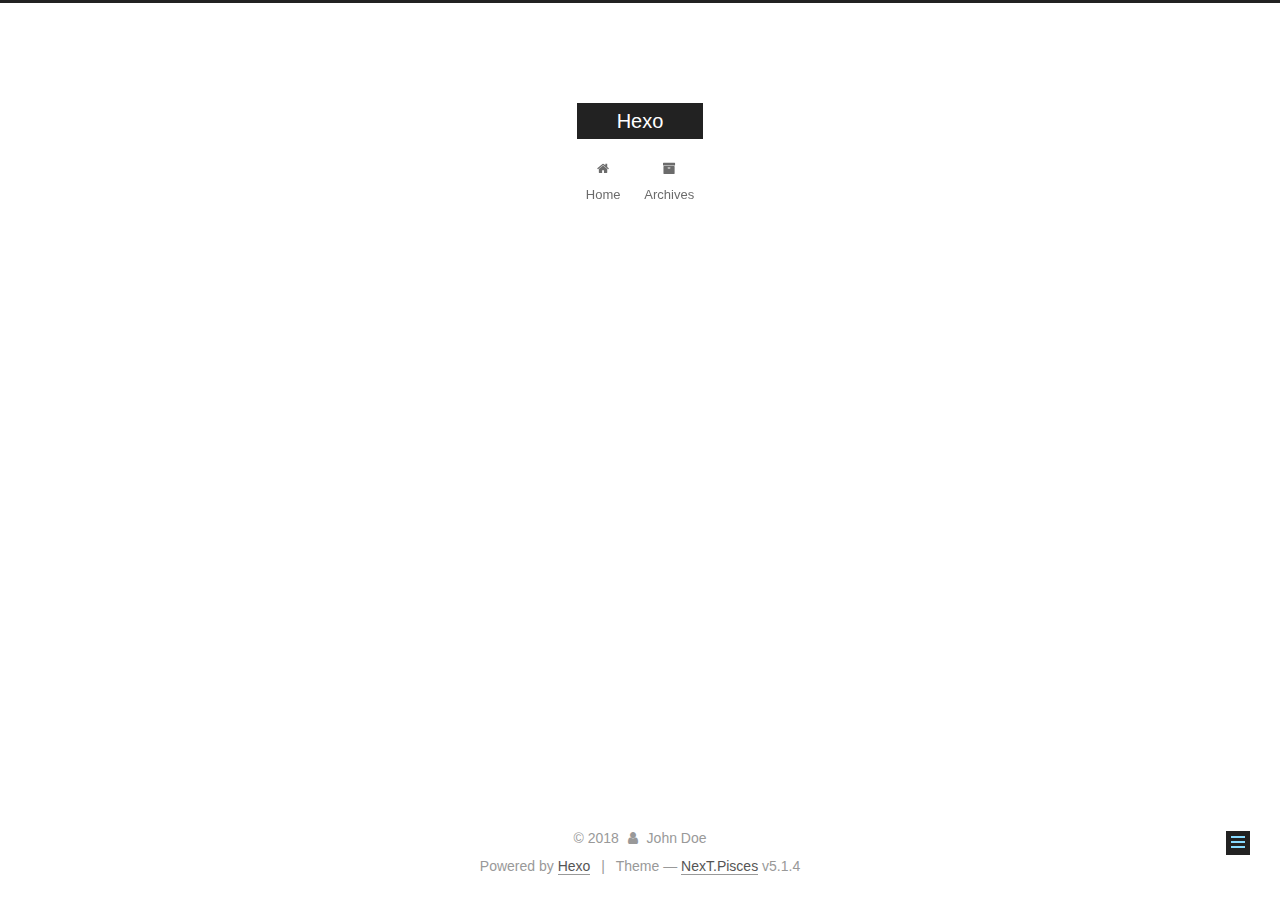
<file: 2018/04/06/first/index.html>
<!DOCTYPE html>



  


<html class="theme-next pisces use-motion" lang="">
<head>
  <meta charset="UTF-8"/>
<meta http-equiv="X-UA-Compatible" content="IE=edge" />
<meta name="viewport" content="width=device-width, initial-scale=1, maximum-scale=1"/>
<meta name="theme-color" content="#222">









<meta http-equiv="Cache-Control" content="no-transform" />
<meta http-equiv="Cache-Control" content="no-siteapp" />
















  
  
  <link href="/lib/fancybox/source/jquery.fancybox.css?v=2.1.5" rel="stylesheet" type="text/css" />







<link href="/lib/font-awesome/css/font-awesome.min.css?v=4.6.2" rel="stylesheet" type="text/css" />

<link href="/css/main.css?v=5.1.4" rel="stylesheet" type="text/css" />


  <link rel="apple-touch-icon" sizes="180x180" href="/images/apple-touch-icon-next.png?v=5.1.4">


  <link rel="icon" type="image/png" sizes="32x32" href="/images/favicon-32x32-next.png?v=5.1.4">


  <link rel="icon" type="image/png" sizes="16x16" href="/images/favicon-16x16-next.png?v=5.1.4">


  <link rel="mask-icon" href="/images/logo.svg?v=5.1.4" color="#222">





  <meta name="keywords" content="Hexo, NexT" />










<meta property="og:type" content="article">
<meta property="og:title" content="first">
<meta property="og:url" content="http://yoursite.com/2018/04/06/first/index.html">
<meta property="og:site_name" content="Hexo">
<meta property="og:locale" content="default">
<meta property="og:updated_time" content="2018-04-06T12:56:54.024Z">
<meta name="twitter:card" content="summary">
<meta name="twitter:title" content="first">



<script type="text/javascript" id="hexo.configurations">
  var NexT = window.NexT || {};
  var CONFIG = {
    root: '/',
    scheme: 'Pisces',
    version: '5.1.4',
    sidebar: {"position":"left","display":"post","offset":12,"b2t":false,"scrollpercent":false,"onmobile":false},
    fancybox: true,
    tabs: true,
    motion: {"enable":true,"async":false,"transition":{"post_block":"fadeIn","post_header":"slideDownIn","post_body":"slideDownIn","coll_header":"slideLeftIn","sidebar":"slideUpIn"}},
    duoshuo: {
      userId: '0',
      author: 'Author'
    },
    algolia: {
      applicationID: '',
      apiKey: '',
      indexName: '',
      hits: {"per_page":10},
      labels: {"input_placeholder":"Search for Posts","hits_empty":"We didn't find any results for the search: ${query}","hits_stats":"${hits} results found in ${time} ms"}
    }
  };
</script>



  <link rel="canonical" href="http://yoursite.com/2018/04/06/first/"/>





  <title>first | Hexo</title>
  








</head>

<body itemscope itemtype="http://schema.org/WebPage" lang="default">

  
  
    
  

  <div class="container sidebar-position-left page-post-detail">
    <div class="headband"></div>

    <header id="header" class="header" itemscope itemtype="http://schema.org/WPHeader">
      <div class="header-inner"><div class="site-brand-wrapper">
  <div class="site-meta ">
    

    <div class="custom-logo-site-title">
      <a href="/"  class="brand" rel="start">
        <span class="logo-line-before"><i></i></span>
        <span class="site-title">Hexo</span>
        <span class="logo-line-after"><i></i></span>
      </a>
    </div>
      
        <p class="site-subtitle"></p>
      
  </div>

  <div class="site-nav-toggle">
    <button>
      <span class="btn-bar"></span>
      <span class="btn-bar"></span>
      <span class="btn-bar"></span>
    </button>
  </div>
</div>

<nav class="site-nav">
  

  
    <ul id="menu" class="menu">
      
        
        <li class="menu-item menu-item-home">
          <a href="/" rel="section">
            
              <i class="menu-item-icon fa fa-fw fa-home"></i> <br />
            
            Home
          </a>
        </li>
      
        
        <li class="menu-item menu-item-archives">
          <a href="/archives/" rel="section">
            
              <i class="menu-item-icon fa fa-fw fa-archive"></i> <br />
            
            Archives
          </a>
        </li>
      

      
    </ul>
  

  
</nav>



 </div>
    </header>

    <main id="main" class="main">
      <div class="main-inner">
        <div class="content-wrap">
          <div id="content" class="content">
            

  <div id="posts" class="posts-expand">
    

  

  
  
  

  <article class="post post-type-normal" itemscope itemtype="http://schema.org/Article">
  
  
  
  <div class="post-block">
    <link itemprop="mainEntityOfPage" href="http://yoursite.com/2018/04/06/first/">

    <span hidden itemprop="author" itemscope itemtype="http://schema.org/Person">
      <meta itemprop="name" content="John Doe">
      <meta itemprop="description" content="">
      <meta itemprop="image" content="/images/avatar.gif">
    </span>

    <span hidden itemprop="publisher" itemscope itemtype="http://schema.org/Organization">
      <meta itemprop="name" content="Hexo">
    </span>

    
      <header class="post-header">

        
        
          <h1 class="post-title" itemprop="name headline">first</h1>
        

        <div class="post-meta">
          <span class="post-time">
            
              <span class="post-meta-item-icon">
                <i class="fa fa-calendar-o"></i>
              </span>
              
                <span class="post-meta-item-text">Posted on</span>
              
              <time title="Post created" itemprop="dateCreated datePublished" datetime="2018-04-06T20:56:54+08:00">
                2018-04-06
              </time>
            

            

            
          </span>

          

          
            
          

          
          

          

          

          

        </div>
      </header>
    

    
    
    
    <div class="post-body" itemprop="articleBody">

      
      

      
        
      
    </div>
    
    
    

    

    

    

    <footer class="post-footer">
      

      
      
      

      
        <div class="post-nav">
          <div class="post-nav-next post-nav-item">
            
          </div>

          <span class="post-nav-divider"></span>

          <div class="post-nav-prev post-nav-item">
            
              <a href="/2018/04/06/second/" rel="prev" title="second">
                second <i class="fa fa-chevron-right"></i>
              </a>
            
          </div>
        </div>
      

      
      
    </footer>
  </div>
  
  
  
  </article>



    <div class="post-spread">
      
    </div>
  </div>


          </div>
          


          

  



        </div>
        
          
  
  <div class="sidebar-toggle">
    <div class="sidebar-toggle-line-wrap">
      <span class="sidebar-toggle-line sidebar-toggle-line-first"></span>
      <span class="sidebar-toggle-line sidebar-toggle-line-middle"></span>
      <span class="sidebar-toggle-line sidebar-toggle-line-last"></span>
    </div>
  </div>

  <aside id="sidebar" class="sidebar">
    
    <div class="sidebar-inner">

      

      

      <section class="site-overview-wrap sidebar-panel sidebar-panel-active">
        <div class="site-overview">
          <div class="site-author motion-element" itemprop="author" itemscope itemtype="http://schema.org/Person">
            
              <p class="site-author-name" itemprop="name">John Doe</p>
              <p class="site-description motion-element" itemprop="description"></p>
          </div>

          <nav class="site-state motion-element">

            
              <div class="site-state-item site-state-posts">
              
                <a href="/archives/">
              
                  <span class="site-state-item-count">2</span>
                  <span class="site-state-item-name">posts</span>
                </a>
              </div>
            

            

            

          </nav>

          

          

          
          

          
          

          

        </div>
      </section>

      

      

    </div>
  </aside>


        
      </div>
    </main>

    <footer id="footer" class="footer">
      <div class="footer-inner">
        <div class="copyright">&copy; <span itemprop="copyrightYear">2018</span>
  <span class="with-love">
    <i class="fa fa-user"></i>
  </span>
  <span class="author" itemprop="copyrightHolder">John Doe</span>

  
</div>


  <div class="powered-by">Powered by <a class="theme-link" target="_blank" href="https://hexo.io">Hexo</a></div>



  <span class="post-meta-divider">|</span>



  <div class="theme-info">Theme &mdash; <a class="theme-link" target="_blank" href="https://github.com/iissnan/hexo-theme-next">NexT.Pisces</a> v5.1.4</div>




        







        
      </div>
    </footer>

    
      <div class="back-to-top">
        <i class="fa fa-arrow-up"></i>
        
      </div>
    

    

  </div>

  

<script type="text/javascript">
  if (Object.prototype.toString.call(window.Promise) !== '[object Function]') {
    window.Promise = null;
  }
</script>









  












  
  
    <script type="text/javascript" src="/lib/jquery/index.js?v=2.1.3"></script>
  

  
  
    <script type="text/javascript" src="/lib/fastclick/lib/fastclick.min.js?v=1.0.6"></script>
  

  
  
    <script type="text/javascript" src="/lib/jquery_lazyload/jquery.lazyload.js?v=1.9.7"></script>
  

  
  
    <script type="text/javascript" src="/lib/velocity/velocity.min.js?v=1.2.1"></script>
  

  
  
    <script type="text/javascript" src="/lib/velocity/velocity.ui.min.js?v=1.2.1"></script>
  

  
  
    <script type="text/javascript" src="/lib/fancybox/source/jquery.fancybox.pack.js?v=2.1.5"></script>
  


  


  <script type="text/javascript" src="/js/src/utils.js?v=5.1.4"></script>

  <script type="text/javascript" src="/js/src/motion.js?v=5.1.4"></script>



  
  


  <script type="text/javascript" src="/js/src/affix.js?v=5.1.4"></script>

  <script type="text/javascript" src="/js/src/schemes/pisces.js?v=5.1.4"></script>



  
  <script type="text/javascript" src="/js/src/scrollspy.js?v=5.1.4"></script>
<script type="text/javascript" src="/js/src/post-details.js?v=5.1.4"></script>



  


  <script type="text/javascript" src="/js/src/bootstrap.js?v=5.1.4"></script>



  


  




	





  





  












  





  

  

  

  
  

  

  

  

</body>
</html>
</file>
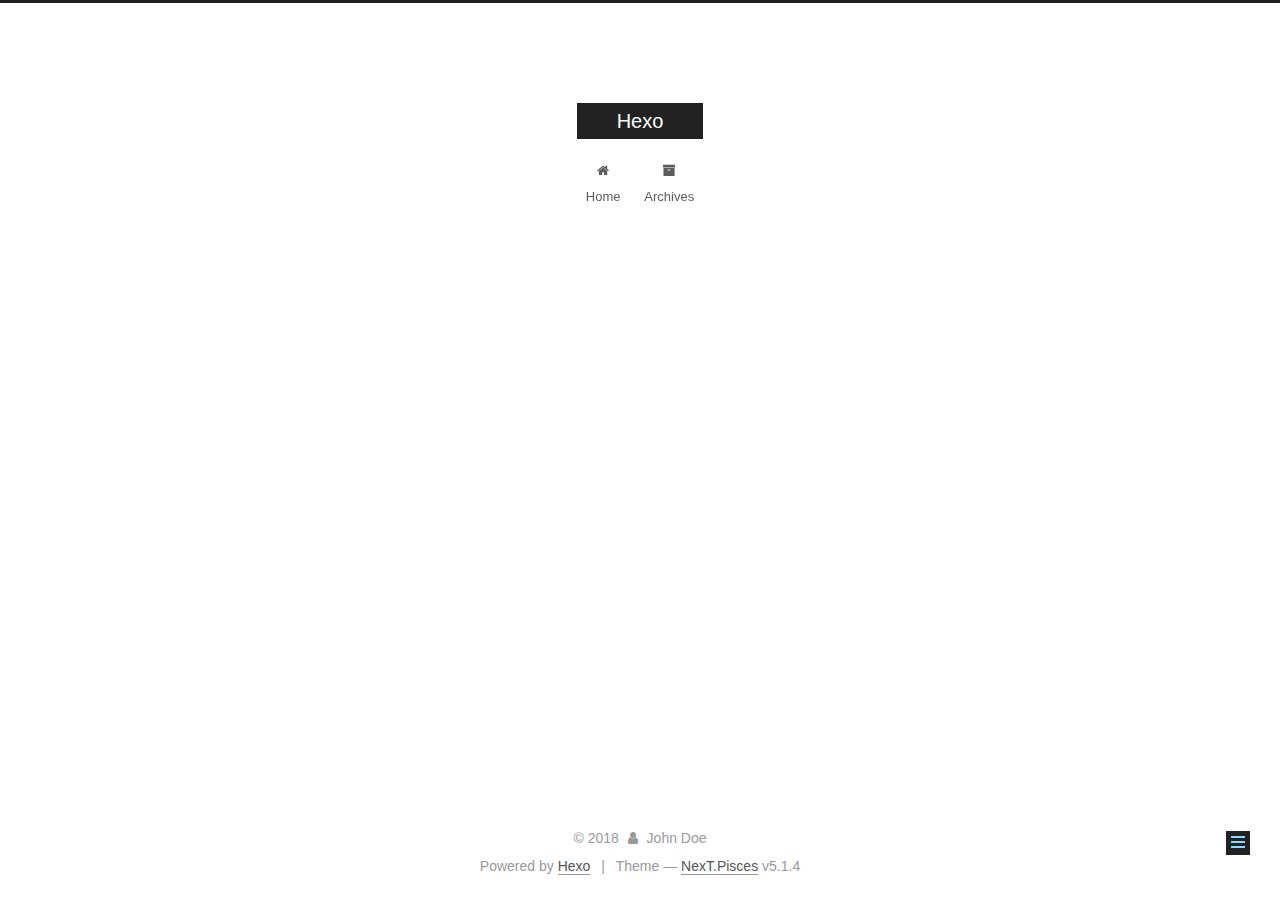
<file: 2018/04/06/second/index.html>
<!DOCTYPE html>



  


<html class="theme-next pisces use-motion" lang="">
<head>
  <meta charset="UTF-8"/>
<meta http-equiv="X-UA-Compatible" content="IE=edge" />
<meta name="viewport" content="width=device-width, initial-scale=1, maximum-scale=1"/>
<meta name="theme-color" content="#222">









<meta http-equiv="Cache-Control" content="no-transform" />
<meta http-equiv="Cache-Control" content="no-siteapp" />
















  
  
  <link href="/lib/fancybox/source/jquery.fancybox.css?v=2.1.5" rel="stylesheet" type="text/css" />







<link href="/lib/font-awesome/css/font-awesome.min.css?v=4.6.2" rel="stylesheet" type="text/css" />

<link href="/css/main.css?v=5.1.4" rel="stylesheet" type="text/css" />


  <link rel="apple-touch-icon" sizes="180x180" href="/images/apple-touch-icon-next.png?v=5.1.4">


  <link rel="icon" type="image/png" sizes="32x32" href="/images/favicon-32x32-next.png?v=5.1.4">


  <link rel="icon" type="image/png" sizes="16x16" href="/images/favicon-16x16-next.png?v=5.1.4">


  <link rel="mask-icon" href="/images/logo.svg?v=5.1.4" color="#222">





  <meta name="keywords" content="Hexo, NexT" />










<meta property="og:type" content="article">
<meta property="og:title" content="second">
<meta property="og:url" content="http://yoursite.com/2018/04/06/second/index.html">
<meta property="og:site_name" content="Hexo">
<meta property="og:locale" content="default">
<meta property="og:updated_time" content="2018-04-06T13:50:55.647Z">
<meta name="twitter:card" content="summary">
<meta name="twitter:title" content="second">



<script type="text/javascript" id="hexo.configurations">
  var NexT = window.NexT || {};
  var CONFIG = {
    root: '/',
    scheme: 'Pisces',
    version: '5.1.4',
    sidebar: {"position":"left","display":"post","offset":12,"b2t":false,"scrollpercent":false,"onmobile":false},
    fancybox: true,
    tabs: true,
    motion: {"enable":true,"async":false,"transition":{"post_block":"fadeIn","post_header":"slideDownIn","post_body":"slideDownIn","coll_header":"slideLeftIn","sidebar":"slideUpIn"}},
    duoshuo: {
      userId: '0',
      author: 'Author'
    },
    algolia: {
      applicationID: '',
      apiKey: '',
      indexName: '',
      hits: {"per_page":10},
      labels: {"input_placeholder":"Search for Posts","hits_empty":"We didn't find any results for the search: ${query}","hits_stats":"${hits} results found in ${time} ms"}
    }
  };
</script>



  <link rel="canonical" href="http://yoursite.com/2018/04/06/second/"/>





  <title>second | Hexo</title>
  








</head>

<body itemscope itemtype="http://schema.org/WebPage" lang="default">

  
  
    
  

  <div class="container sidebar-position-left page-post-detail">
    <div class="headband"></div>

    <header id="header" class="header" itemscope itemtype="http://schema.org/WPHeader">
      <div class="header-inner"><div class="site-brand-wrapper">
  <div class="site-meta ">
    

    <div class="custom-logo-site-title">
      <a href="/"  class="brand" rel="start">
        <span class="logo-line-before"><i></i></span>
        <span class="site-title">Hexo</span>
        <span class="logo-line-after"><i></i></span>
      </a>
    </div>
      
        <p class="site-subtitle"></p>
      
  </div>

  <div class="site-nav-toggle">
    <button>
      <span class="btn-bar"></span>
      <span class="btn-bar"></span>
      <span class="btn-bar"></span>
    </button>
  </div>
</div>

<nav class="site-nav">
  

  
    <ul id="menu" class="menu">
      
        
        <li class="menu-item menu-item-home">
          <a href="/" rel="section">
            
              <i class="menu-item-icon fa fa-fw fa-home"></i> <br />
            
            Home
          </a>
        </li>
      
        
        <li class="menu-item menu-item-archives">
          <a href="/archives/" rel="section">
            
              <i class="menu-item-icon fa fa-fw fa-archive"></i> <br />
            
            Archives
          </a>
        </li>
      

      
    </ul>
  

  
</nav>



 </div>
    </header>

    <main id="main" class="main">
      <div class="main-inner">
        <div class="content-wrap">
          <div id="content" class="content">
            

  <div id="posts" class="posts-expand">
    

  

  
  
  

  <article class="post post-type-normal" itemscope itemtype="http://schema.org/Article">
  
  
  
  <div class="post-block">
    <link itemprop="mainEntityOfPage" href="http://yoursite.com/2018/04/06/second/">

    <span hidden itemprop="author" itemscope itemtype="http://schema.org/Person">
      <meta itemprop="name" content="John Doe">
      <meta itemprop="description" content="">
      <meta itemprop="image" content="/images/avatar.gif">
    </span>

    <span hidden itemprop="publisher" itemscope itemtype="http://schema.org/Organization">
      <meta itemprop="name" content="Hexo">
    </span>

    
      <header class="post-header">

        
        
          <h1 class="post-title" itemprop="name headline">second</h1>
        

        <div class="post-meta">
          <span class="post-time">
            
              <span class="post-meta-item-icon">
                <i class="fa fa-calendar-o"></i>
              </span>
              
                <span class="post-meta-item-text">Posted on</span>
              
              <time title="Post created" itemprop="dateCreated datePublished" datetime="2018-04-06T21:50:55+08:00">
                2018-04-06
              </time>
            

            

            
          </span>

          

          
            
          

          
          

          

          

          

        </div>
      </header>
    

    
    
    
    <div class="post-body" itemprop="articleBody">

      
      

      
        
      
    </div>
    
    
    

    

    

    

    <footer class="post-footer">
      

      
      
      

      
        <div class="post-nav">
          <div class="post-nav-next post-nav-item">
            
              <a href="/2018/04/06/first/" rel="next" title="first">
                <i class="fa fa-chevron-left"></i> first
              </a>
            
          </div>

          <span class="post-nav-divider"></span>

          <div class="post-nav-prev post-nav-item">
            
          </div>
        </div>
      

      
      
    </footer>
  </div>
  
  
  
  </article>



    <div class="post-spread">
      
    </div>
  </div>


          </div>
          


          

  



        </div>
        
          
  
  <div class="sidebar-toggle">
    <div class="sidebar-toggle-line-wrap">
      <span class="sidebar-toggle-line sidebar-toggle-line-first"></span>
      <span class="sidebar-toggle-line sidebar-toggle-line-middle"></span>
      <span class="sidebar-toggle-line sidebar-toggle-line-last"></span>
    </div>
  </div>

  <aside id="sidebar" class="sidebar">
    
    <div class="sidebar-inner">

      

      

      <section class="site-overview-wrap sidebar-panel sidebar-panel-active">
        <div class="site-overview">
          <div class="site-author motion-element" itemprop="author" itemscope itemtype="http://schema.org/Person">
            
              <p class="site-author-name" itemprop="name">John Doe</p>
              <p class="site-description motion-element" itemprop="description"></p>
          </div>

          <nav class="site-state motion-element">

            
              <div class="site-state-item site-state-posts">
              
                <a href="/archives/">
              
                  <span class="site-state-item-count">2</span>
                  <span class="site-state-item-name">posts</span>
                </a>
              </div>
            

            

            

          </nav>

          

          

          
          

          
          

          

        </div>
      </section>

      

      

    </div>
  </aside>


        
      </div>
    </main>

    <footer id="footer" class="footer">
      <div class="footer-inner">
        <div class="copyright">&copy; <span itemprop="copyrightYear">2018</span>
  <span class="with-love">
    <i class="fa fa-user"></i>
  </span>
  <span class="author" itemprop="copyrightHolder">John Doe</span>

  
</div>


  <div class="powered-by">Powered by <a class="theme-link" target="_blank" href="https://hexo.io">Hexo</a></div>



  <span class="post-meta-divider">|</span>



  <div class="theme-info">Theme &mdash; <a class="theme-link" target="_blank" href="https://github.com/iissnan/hexo-theme-next">NexT.Pisces</a> v5.1.4</div>




        







        
      </div>
    </footer>

    
      <div class="back-to-top">
        <i class="fa fa-arrow-up"></i>
        
      </div>
    

    

  </div>

  

<script type="text/javascript">
  if (Object.prototype.toString.call(window.Promise) !== '[object Function]') {
    window.Promise = null;
  }
</script>









  












  
  
    <script type="text/javascript" src="/lib/jquery/index.js?v=2.1.3"></script>
  

  
  
    <script type="text/javascript" src="/lib/fastclick/lib/fastclick.min.js?v=1.0.6"></script>
  

  
  
    <script type="text/javascript" src="/lib/jquery_lazyload/jquery.lazyload.js?v=1.9.7"></script>
  

  
  
    <script type="text/javascript" src="/lib/velocity/velocity.min.js?v=1.2.1"></script>
  

  
  
    <script type="text/javascript" src="/lib/velocity/velocity.ui.min.js?v=1.2.1"></script>
  

  
  
    <script type="text/javascript" src="/lib/fancybox/source/jquery.fancybox.pack.js?v=2.1.5"></script>
  


  


  <script type="text/javascript" src="/js/src/utils.js?v=5.1.4"></script>

  <script type="text/javascript" src="/js/src/motion.js?v=5.1.4"></script>



  
  


  <script type="text/javascript" src="/js/src/affix.js?v=5.1.4"></script>

  <script type="text/javascript" src="/js/src/schemes/pisces.js?v=5.1.4"></script>



  
  <script type="text/javascript" src="/js/src/scrollspy.js?v=5.1.4"></script>
<script type="text/javascript" src="/js/src/post-details.js?v=5.1.4"></script>



  


  <script type="text/javascript" src="/js/src/bootstrap.js?v=5.1.4"></script>



  


  




	





  





  












  





  

  

  

  
  

  

  

  

</body>
</html>
</file>
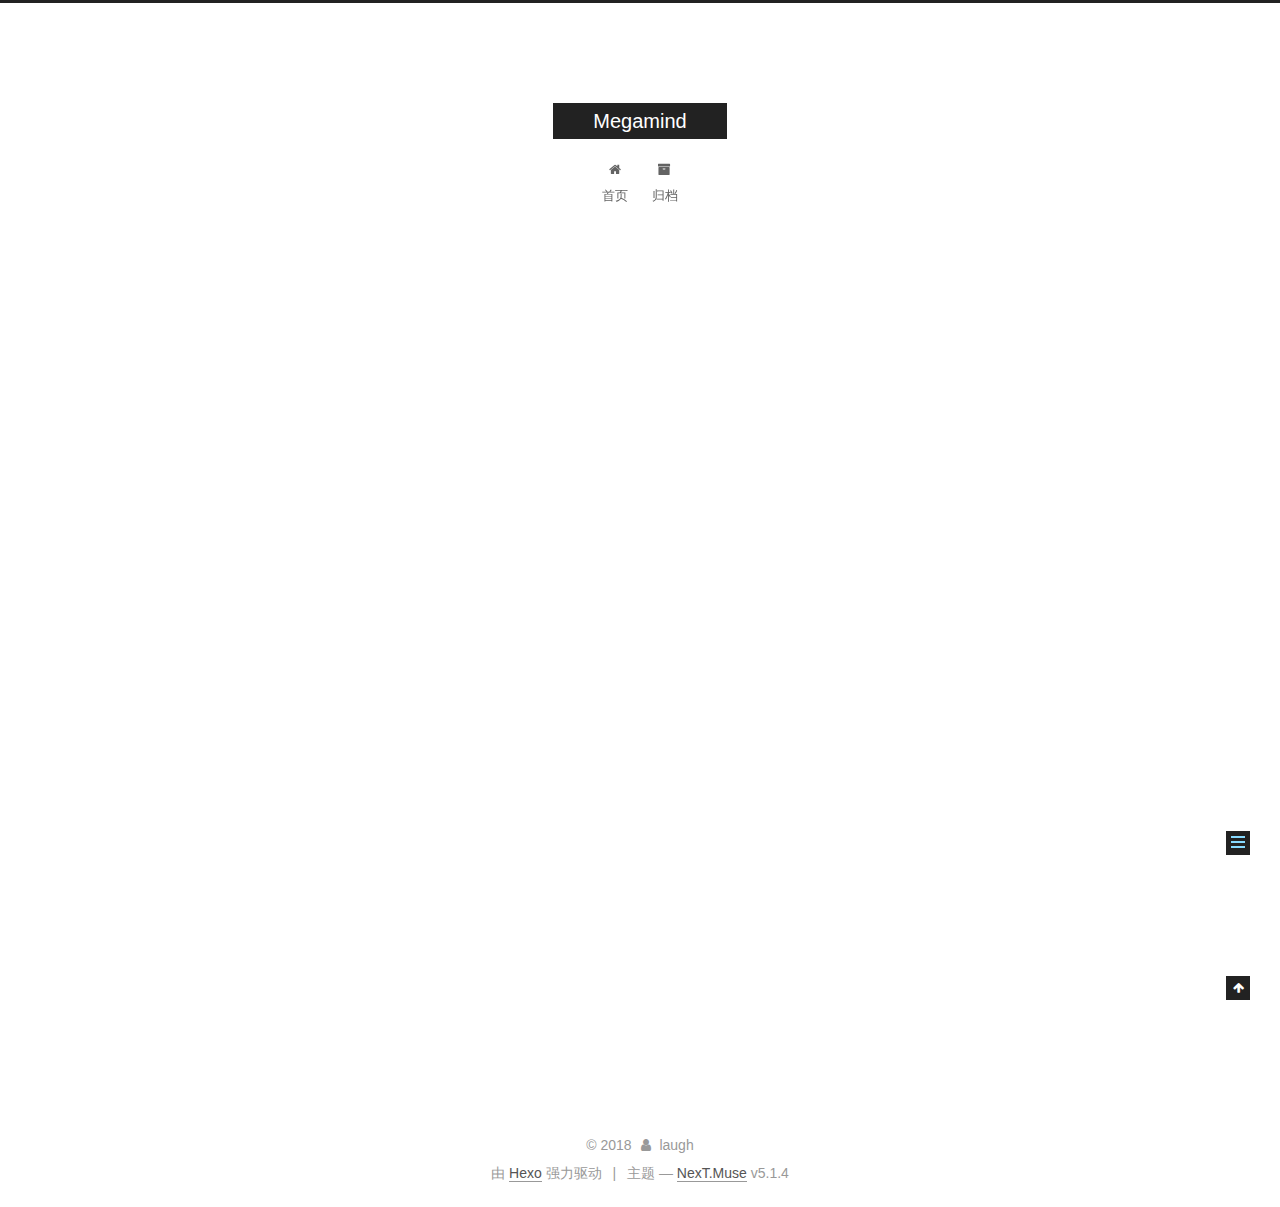
<file: 2018/04/07/IdenpenceDay/index.html>
<!DOCTYPE html>



  


<html class="theme-next muse use-motion" lang="zh-Hans">
<head>
  <meta charset="UTF-8"/>
<meta http-equiv="X-UA-Compatible" content="IE=edge" />
<meta name="viewport" content="width=device-width, initial-scale=1, maximum-scale=1"/>
<meta name="theme-color" content="#222">









<meta http-equiv="Cache-Control" content="no-transform" />
<meta http-equiv="Cache-Control" content="no-siteapp" />
















  
  
  <link href="/lib/fancybox/source/jquery.fancybox.css?v=2.1.5" rel="stylesheet" type="text/css" />







<link href="/lib/font-awesome/css/font-awesome.min.css?v=4.6.2" rel="stylesheet" type="text/css" />

<link href="/css/main.css?v=5.1.4" rel="stylesheet" type="text/css" />


  <link rel="apple-touch-icon" sizes="180x180" href="/images/apple-touch-icon-next.png?v=5.1.4">


  <link rel="icon" type="image/png" sizes="32x32" href="/images/favicon-32x32-next.png?v=5.1.4">


  <link rel="icon" type="image/png" sizes="16x16" href="/images/favicon-16x16-next.png?v=5.1.4">


  <link rel="mask-icon" href="/images/logo.svg?v=5.1.4" color="#222">





  <meta name="keywords" content="speech," />










<meta name="description" content="Independence DayGood moring,Good moring. In less than an hour,aircraft from here will join others from around the world,and you will be launching the largest aerial battle in the history of mankind. M">
<meta name="keywords" content="speech">
<meta property="og:type" content="article">
<meta property="og:title" content="Emotinal Idependence Day Speech">
<meta property="og:url" content="http://yoursite.com/2018/04/07/IdenpenceDay/index.html">
<meta property="og:site_name" content="Megamind">
<meta property="og:description" content="Independence DayGood moring,Good moring. In less than an hour,aircraft from here will join others from around the world,and you will be launching the largest aerial battle in the history of mankind. M">
<meta property="og:locale" content="zh-Hans">
<meta property="og:updated_time" content="2018-04-07T04:09:58.586Z">
<meta name="twitter:card" content="summary">
<meta name="twitter:title" content="Emotinal Idependence Day Speech">
<meta name="twitter:description" content="Independence DayGood moring,Good moring. In less than an hour,aircraft from here will join others from around the world,and you will be launching the largest aerial battle in the history of mankind. M">



<script type="text/javascript" id="hexo.configurations">
  var NexT = window.NexT || {};
  var CONFIG = {
    root: '/',
    scheme: 'Muse',
    version: '5.1.4',
    sidebar: {"position":"left","display":"post","offset":12,"b2t":false,"scrollpercent":false,"onmobile":false},
    fancybox: true,
    tabs: true,
    motion: {"enable":true,"async":false,"transition":{"post_block":"fadeIn","post_header":"slideDownIn","post_body":"slideDownIn","coll_header":"slideLeftIn","sidebar":"slideUpIn"}},
    duoshuo: {
      userId: '0',
      author: '博主'
    },
    algolia: {
      applicationID: '',
      apiKey: '',
      indexName: '',
      hits: {"per_page":10},
      labels: {"input_placeholder":"Search for Posts","hits_empty":"We didn't find any results for the search: ${query}","hits_stats":"${hits} results found in ${time} ms"}
    }
  };
</script>



  <link rel="canonical" href="http://yoursite.com/2018/04/07/IdenpenceDay/"/>





  <title>Emotinal Idependence Day Speech | Megamind</title>
  








</head>

<body itemscope itemtype="http://schema.org/WebPage" lang="zh-Hans">

  
  
    
  

  <div class="container sidebar-position-left page-post-detail">
    <div class="headband"></div>

    <header id="header" class="header" itemscope itemtype="http://schema.org/WPHeader">
      <div class="header-inner"><div class="site-brand-wrapper">
  <div class="site-meta ">
    

    <div class="custom-logo-site-title">
      <a href="/"  class="brand" rel="start">
        <span class="logo-line-before"><i></i></span>
        <span class="site-title">Megamind</span>
        <span class="logo-line-after"><i></i></span>
      </a>
    </div>
      
        <p class="site-subtitle"></p>
      
  </div>

  <div class="site-nav-toggle">
    <button>
      <span class="btn-bar"></span>
      <span class="btn-bar"></span>
      <span class="btn-bar"></span>
    </button>
  </div>
</div>

<nav class="site-nav">
  

  
    <ul id="menu" class="menu">
      
        
        <li class="menu-item menu-item-home">
          <a href="/" rel="section">
            
              <i class="menu-item-icon fa fa-fw fa-home"></i> <br />
            
            首页
          </a>
        </li>
      
        
        <li class="menu-item menu-item-archives">
          <a href="/archives/" rel="section">
            
              <i class="menu-item-icon fa fa-fw fa-archive"></i> <br />
            
            归档
          </a>
        </li>
      

      
    </ul>
  

  
</nav>



 </div>
    </header>

    <main id="main" class="main">
      <div class="main-inner">
        <div class="content-wrap">
          <div id="content" class="content">
            

  <div id="posts" class="posts-expand">
    

  

  
  
  

  <article class="post post-type-normal" itemscope itemtype="http://schema.org/Article">
  
  
  
  <div class="post-block">
    <link itemprop="mainEntityOfPage" href="http://yoursite.com/2018/04/07/IdenpenceDay/">

    <span hidden itemprop="author" itemscope itemtype="http://schema.org/Person">
      <meta itemprop="name" content="laugh">
      <meta itemprop="description" content="">
      <meta itemprop="image" content="/images/avatar.gif">
    </span>

    <span hidden itemprop="publisher" itemscope itemtype="http://schema.org/Organization">
      <meta itemprop="name" content="Megamind">
    </span>

    
      <header class="post-header">

        
        
          <h1 class="post-title" itemprop="name headline">Emotinal Idependence Day Speech</h1>
        

        <div class="post-meta">
          <span class="post-time">
            
              <span class="post-meta-item-icon">
                <i class="fa fa-calendar-o"></i>
              </span>
              
                <span class="post-meta-item-text">发表于</span>
              
              <time title="创建于" itemprop="dateCreated datePublished" datetime="2018-04-07T09:35:25+08:00">
                2018-04-07
              </time>
            

            

            
          </span>

          

          
            
          

          
          

          

          

          

        </div>
      </header>
    

    
    
    
    <div class="post-body" itemprop="articleBody">

      
      

      
        <h1 id="Independence-Day"><a href="#Independence-Day" class="headerlink" title="Independence Day"></a>Independence Day</h1><p>Good moring,Good moring.</p>
<p>In less than an hour,aircraft from here will join others from around the world,and you will be launching the largest aerial battle in the history of mankind.</p>
<p>Mankind,that word should have new meaning for all of us today.</p>
<p>We can’t be consumed by our petty differences any more.we will be united in our common interest.</p>
<p>Perhaps it’s fate that today is the 4th of July,and you wii once again be fighting for our freedom.</p>
<p>Not from tyranny,oppression,or persecution,but from annihilation.</p>
<p>we’re fighting for our right to live,to exit,and should we win the day,the 4th of July will no longer be known as an American holiday,but as the day when the world declared in one voice，’We will not go quietly into the night! We will not vanish without a fight!We are going to live on , we’re going to surive.’Today we celebrate our independence day!</p>

      
    </div>
    
    
    

    

    

    

    <footer class="post-footer">
      
        <div class="post-tags">
          
            <a href="/tags/speech/" rel="tag"># speech</a>
          
        </div>
      

      
      
      

      
        <div class="post-nav">
          <div class="post-nav-next post-nav-item">
            
          </div>

          <span class="post-nav-divider"></span>

          <div class="post-nav-prev post-nav-item">
            
              <a href="/2018/04/07/test/" rel="prev" title="test">
                test <i class="fa fa-chevron-right"></i>
              </a>
            
          </div>
        </div>
      

      
      
    </footer>
  </div>
  
  
  
  </article>



    <div class="post-spread">
      
    </div>
  </div>


          </div>
          


          

  



        </div>
        
          
  
  <div class="sidebar-toggle">
    <div class="sidebar-toggle-line-wrap">
      <span class="sidebar-toggle-line sidebar-toggle-line-first"></span>
      <span class="sidebar-toggle-line sidebar-toggle-line-middle"></span>
      <span class="sidebar-toggle-line sidebar-toggle-line-last"></span>
    </div>
  </div>

  <aside id="sidebar" class="sidebar">
    
    <div class="sidebar-inner">

      

      
        <ul class="sidebar-nav motion-element">
          <li class="sidebar-nav-toc sidebar-nav-active" data-target="post-toc-wrap">
            文章目录
          </li>
          <li class="sidebar-nav-overview" data-target="site-overview-wrap">
            站点概览
          </li>
        </ul>
      

      <section class="site-overview-wrap sidebar-panel">
        <div class="site-overview">
          <div class="site-author motion-element" itemprop="author" itemscope itemtype="http://schema.org/Person">
            
              <p class="site-author-name" itemprop="name">laugh</p>
              <p class="site-description motion-element" itemprop="description"></p>
          </div>

          <nav class="site-state motion-element">

            
              <div class="site-state-item site-state-posts">
              
                <a href="/archives/">
              
                  <span class="site-state-item-count">2</span>
                  <span class="site-state-item-name">日志</span>
                </a>
              </div>
            

            

            
              
              
              <div class="site-state-item site-state-tags">
                
                  <span class="site-state-item-count">1</span>
                  <span class="site-state-item-name">标签</span>
                
              </div>
            

          </nav>

          

          

          
          

          
          

          

        </div>
      </section>

      
      <!--noindex-->
        <section class="post-toc-wrap motion-element sidebar-panel sidebar-panel-active">
          <div class="post-toc">

            
              
            

            
              <div class="post-toc-content"><ol class="nav"><li class="nav-item nav-level-1"><a class="nav-link" href="#Independence-Day"><span class="nav-number">1.</span> <span class="nav-text">Independence Day</span></a></li></ol></div>
            

          </div>
        </section>
      <!--/noindex-->
      

      

    </div>
  </aside>


        
      </div>
    </main>

    <footer id="footer" class="footer">
      <div class="footer-inner">
        <div class="copyright">&copy; <span itemprop="copyrightYear">2018</span>
  <span class="with-love">
    <i class="fa fa-user"></i>
  </span>
  <span class="author" itemprop="copyrightHolder">laugh</span>

  
</div>


  <div class="powered-by">由 <a class="theme-link" target="_blank" href="https://hexo.io">Hexo</a> 强力驱动</div>



  <span class="post-meta-divider">|</span>



  <div class="theme-info">主题 &mdash; <a class="theme-link" target="_blank" href="https://github.com/iissnan/hexo-theme-next">NexT.Muse</a> v5.1.4</div>




        







        
      </div>
    </footer>

    
      <div class="back-to-top">
        <i class="fa fa-arrow-up"></i>
        
      </div>
    

    

  </div>

  

<script type="text/javascript">
  if (Object.prototype.toString.call(window.Promise) !== '[object Function]') {
    window.Promise = null;
  }
</script>









  












  
  
    <script type="text/javascript" src="/lib/jquery/index.js?v=2.1.3"></script>
  

  
  
    <script type="text/javascript" src="/lib/fastclick/lib/fastclick.min.js?v=1.0.6"></script>
  

  
  
    <script type="text/javascript" src="/lib/jquery_lazyload/jquery.lazyload.js?v=1.9.7"></script>
  

  
  
    <script type="text/javascript" src="/lib/velocity/velocity.min.js?v=1.2.1"></script>
  

  
  
    <script type="text/javascript" src="/lib/velocity/velocity.ui.min.js?v=1.2.1"></script>
  

  
  
    <script type="text/javascript" src="/lib/fancybox/source/jquery.fancybox.pack.js?v=2.1.5"></script>
  


  


  <script type="text/javascript" src="/js/src/utils.js?v=5.1.4"></script>

  <script type="text/javascript" src="/js/src/motion.js?v=5.1.4"></script>



  
  

  
  <script type="text/javascript" src="/js/src/scrollspy.js?v=5.1.4"></script>
<script type="text/javascript" src="/js/src/post-details.js?v=5.1.4"></script>



  


  <script type="text/javascript" src="/js/src/bootstrap.js?v=5.1.4"></script>



  


  




	





  





  












  





  

  

  

  
  

  

  

  

</body>
</html>
</file>
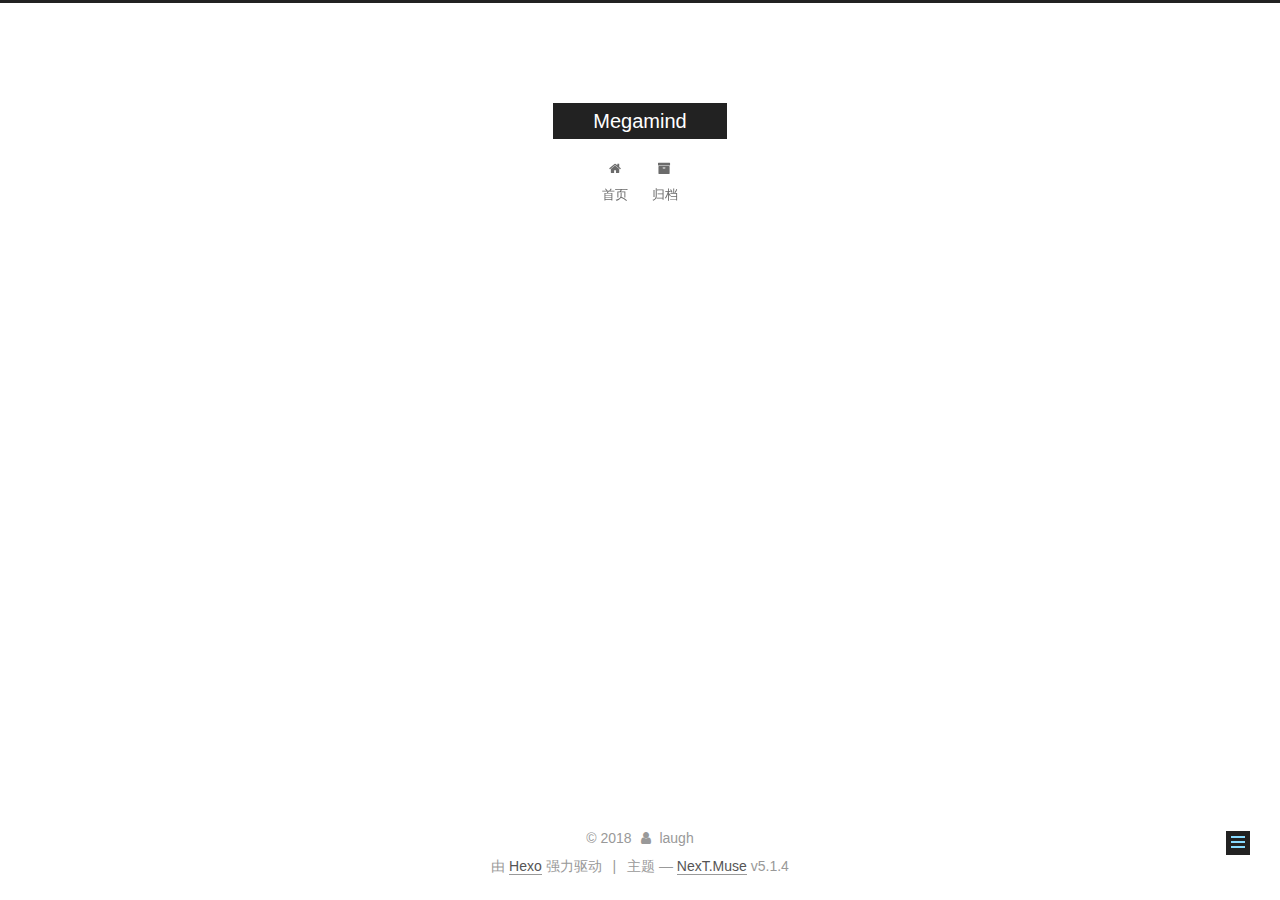
<file: 2018/04/07/test/index.html>
<!DOCTYPE html>



  


<html class="theme-next muse use-motion" lang="zh-Hans">
<head>
  <meta charset="UTF-8"/>
<meta http-equiv="X-UA-Compatible" content="IE=edge" />
<meta name="viewport" content="width=device-width, initial-scale=1, maximum-scale=1"/>
<meta name="theme-color" content="#222">









<meta http-equiv="Cache-Control" content="no-transform" />
<meta http-equiv="Cache-Control" content="no-siteapp" />
















  
  
  <link href="/lib/fancybox/source/jquery.fancybox.css?v=2.1.5" rel="stylesheet" type="text/css" />







<link href="/lib/font-awesome/css/font-awesome.min.css?v=4.6.2" rel="stylesheet" type="text/css" />

<link href="/css/main.css?v=5.1.4" rel="stylesheet" type="text/css" />


  <link rel="apple-touch-icon" sizes="180x180" href="/images/apple-touch-icon-next.png?v=5.1.4">


  <link rel="icon" type="image/png" sizes="32x32" href="/images/favicon-32x32-next.png?v=5.1.4">


  <link rel="icon" type="image/png" sizes="16x16" href="/images/favicon-16x16-next.png?v=5.1.4">


  <link rel="mask-icon" href="/images/logo.svg?v=5.1.4" color="#222">





  <meta name="keywords" content="Hexo, NexT" />










<meta property="og:type" content="article">
<meta property="og:title" content="test">
<meta property="og:url" content="http://yoursite.com/2018/04/07/test/index.html">
<meta property="og:site_name" content="Megamind">
<meta property="og:locale" content="zh-Hans">
<meta property="og:updated_time" content="2018-04-07T04:03:30.690Z">
<meta name="twitter:card" content="summary">
<meta name="twitter:title" content="test">



<script type="text/javascript" id="hexo.configurations">
  var NexT = window.NexT || {};
  var CONFIG = {
    root: '/',
    scheme: 'Muse',
    version: '5.1.4',
    sidebar: {"position":"left","display":"post","offset":12,"b2t":false,"scrollpercent":false,"onmobile":false},
    fancybox: true,
    tabs: true,
    motion: {"enable":true,"async":false,"transition":{"post_block":"fadeIn","post_header":"slideDownIn","post_body":"slideDownIn","coll_header":"slideLeftIn","sidebar":"slideUpIn"}},
    duoshuo: {
      userId: '0',
      author: '博主'
    },
    algolia: {
      applicationID: '',
      apiKey: '',
      indexName: '',
      hits: {"per_page":10},
      labels: {"input_placeholder":"Search for Posts","hits_empty":"We didn't find any results for the search: ${query}","hits_stats":"${hits} results found in ${time} ms"}
    }
  };
</script>



  <link rel="canonical" href="http://yoursite.com/2018/04/07/test/"/>





  <title>test | Megamind</title>
  








</head>

<body itemscope itemtype="http://schema.org/WebPage" lang="zh-Hans">

  
  
    
  

  <div class="container sidebar-position-left page-post-detail">
    <div class="headband"></div>

    <header id="header" class="header" itemscope itemtype="http://schema.org/WPHeader">
      <div class="header-inner"><div class="site-brand-wrapper">
  <div class="site-meta ">
    

    <div class="custom-logo-site-title">
      <a href="/"  class="brand" rel="start">
        <span class="logo-line-before"><i></i></span>
        <span class="site-title">Megamind</span>
        <span class="logo-line-after"><i></i></span>
      </a>
    </div>
      
        <p class="site-subtitle"></p>
      
  </div>

  <div class="site-nav-toggle">
    <button>
      <span class="btn-bar"></span>
      <span class="btn-bar"></span>
      <span class="btn-bar"></span>
    </button>
  </div>
</div>

<nav class="site-nav">
  

  
    <ul id="menu" class="menu">
      
        
        <li class="menu-item menu-item-home">
          <a href="/" rel="section">
            
              <i class="menu-item-icon fa fa-fw fa-home"></i> <br />
            
            首页
          </a>
        </li>
      
        
        <li class="menu-item menu-item-archives">
          <a href="/archives/" rel="section">
            
              <i class="menu-item-icon fa fa-fw fa-archive"></i> <br />
            
            归档
          </a>
        </li>
      

      
    </ul>
  

  
</nav>



 </div>
    </header>

    <main id="main" class="main">
      <div class="main-inner">
        <div class="content-wrap">
          <div id="content" class="content">
            

  <div id="posts" class="posts-expand">
    

  

  
  
  

  <article class="post post-type-normal" itemscope itemtype="http://schema.org/Article">
  
  
  
  <div class="post-block">
    <link itemprop="mainEntityOfPage" href="http://yoursite.com/2018/04/07/test/">

    <span hidden itemprop="author" itemscope itemtype="http://schema.org/Person">
      <meta itemprop="name" content="laugh">
      <meta itemprop="description" content="">
      <meta itemprop="image" content="/images/avatar.gif">
    </span>

    <span hidden itemprop="publisher" itemscope itemtype="http://schema.org/Organization">
      <meta itemprop="name" content="Megamind">
    </span>

    
      <header class="post-header">

        
        
          <h1 class="post-title" itemprop="name headline">test</h1>
        

        <div class="post-meta">
          <span class="post-time">
            
              <span class="post-meta-item-icon">
                <i class="fa fa-calendar-o"></i>
              </span>
              
                <span class="post-meta-item-text">发表于</span>
              
              <time title="创建于" itemprop="dateCreated datePublished" datetime="2018-04-07T12:03:30+08:00">
                2018-04-07
              </time>
            

            

            
          </span>

          

          
            
          

          
          

          

          

          

        </div>
      </header>
    

    
    
    
    <div class="post-body" itemprop="articleBody">

      
      

      
        
      
    </div>
    
    
    

    

    

    

    <footer class="post-footer">
      

      
      
      

      
        <div class="post-nav">
          <div class="post-nav-next post-nav-item">
            
              <a href="/2018/04/07/IdenpenceDay/" rel="next" title="Emotinal Idependence Day Speech">
                <i class="fa fa-chevron-left"></i> Emotinal Idependence Day Speech
              </a>
            
          </div>

          <span class="post-nav-divider"></span>

          <div class="post-nav-prev post-nav-item">
            
          </div>
        </div>
      

      
      
    </footer>
  </div>
  
  
  
  </article>



    <div class="post-spread">
      
    </div>
  </div>


          </div>
          


          

  



        </div>
        
          
  
  <div class="sidebar-toggle">
    <div class="sidebar-toggle-line-wrap">
      <span class="sidebar-toggle-line sidebar-toggle-line-first"></span>
      <span class="sidebar-toggle-line sidebar-toggle-line-middle"></span>
      <span class="sidebar-toggle-line sidebar-toggle-line-last"></span>
    </div>
  </div>

  <aside id="sidebar" class="sidebar">
    
    <div class="sidebar-inner">

      

      

      <section class="site-overview-wrap sidebar-panel sidebar-panel-active">
        <div class="site-overview">
          <div class="site-author motion-element" itemprop="author" itemscope itemtype="http://schema.org/Person">
            
              <p class="site-author-name" itemprop="name">laugh</p>
              <p class="site-description motion-element" itemprop="description"></p>
          </div>

          <nav class="site-state motion-element">

            
              <div class="site-state-item site-state-posts">
              
                <a href="/archives/">
              
                  <span class="site-state-item-count">2</span>
                  <span class="site-state-item-name">日志</span>
                </a>
              </div>
            

            

            
              
              
              <div class="site-state-item site-state-tags">
                
                  <span class="site-state-item-count">1</span>
                  <span class="site-state-item-name">标签</span>
                
              </div>
            

          </nav>

          

          

          
          

          
          

          

        </div>
      </section>

      

      

    </div>
  </aside>


        
      </div>
    </main>

    <footer id="footer" class="footer">
      <div class="footer-inner">
        <div class="copyright">&copy; <span itemprop="copyrightYear">2018</span>
  <span class="with-love">
    <i class="fa fa-user"></i>
  </span>
  <span class="author" itemprop="copyrightHolder">laugh</span>

  
</div>


  <div class="powered-by">由 <a class="theme-link" target="_blank" href="https://hexo.io">Hexo</a> 强力驱动</div>



  <span class="post-meta-divider">|</span>



  <div class="theme-info">主题 &mdash; <a class="theme-link" target="_blank" href="https://github.com/iissnan/hexo-theme-next">NexT.Muse</a> v5.1.4</div>




        







        
      </div>
    </footer>

    
      <div class="back-to-top">
        <i class="fa fa-arrow-up"></i>
        
      </div>
    

    

  </div>

  

<script type="text/javascript">
  if (Object.prototype.toString.call(window.Promise) !== '[object Function]') {
    window.Promise = null;
  }
</script>









  












  
  
    <script type="text/javascript" src="/lib/jquery/index.js?v=2.1.3"></script>
  

  
  
    <script type="text/javascript" src="/lib/fastclick/lib/fastclick.min.js?v=1.0.6"></script>
  

  
  
    <script type="text/javascript" src="/lib/jquery_lazyload/jquery.lazyload.js?v=1.9.7"></script>
  

  
  
    <script type="text/javascript" src="/lib/velocity/velocity.min.js?v=1.2.1"></script>
  

  
  
    <script type="text/javascript" src="/lib/velocity/velocity.ui.min.js?v=1.2.1"></script>
  

  
  
    <script type="text/javascript" src="/lib/fancybox/source/jquery.fancybox.pack.js?v=2.1.5"></script>
  


  


  <script type="text/javascript" src="/js/src/utils.js?v=5.1.4"></script>

  <script type="text/javascript" src="/js/src/motion.js?v=5.1.4"></script>



  
  

  
  <script type="text/javascript" src="/js/src/scrollspy.js?v=5.1.4"></script>
<script type="text/javascript" src="/js/src/post-details.js?v=5.1.4"></script>



  


  <script type="text/javascript" src="/js/src/bootstrap.js?v=5.1.4"></script>



  


  




	





  





  












  





  

  

  

  
  

  

  

  

</body>
</html>
</file>
<file: css/main.css>
/* normalize.css v3.0.2 | MIT License | git.io/normalize */
html {
  font-family: sans-serif; /* 1 */
  -ms-text-size-adjust: 100%; /* 2 */
  -webkit-text-size-adjust: 100%; /* 2 */
}
body {
  margin: 0;
}
article,
aside,
details,
figcaption,
figure,
footer,
header,
hgroup,
main,
menu,
nav,
section,
summary {
  display: block;
}
audio,
canvas,
progress,
video {
  display: inline-block; /* 1 */
  vertical-align: baseline; /* 2 */
}
audio:not([controls]) {
  display: none;
  height: 0;
}
[hidden],
template {
  display: none;
}
a {
  background-color: transparent;
}
a:active,
a:hover {
  outline: 0;
}
abbr[title] {
  border-bottom: 1px dotted;
}
b,
strong {
  font-weight: bold;
}
dfn {
  font-style: italic;
}
h1 {
  font-size: 2em;
  margin: 0.67em 0;
}
mark {
  background: #ff0;
  color: #000;
}
small {
  font-size: 80%;
}
sub,
sup {
  font-size: 75%;
  line-height: 0;
  position: relative;
  vertical-align: baseline;
}
sup {
  top: -0.5em;
}
sub {
  bottom: -0.25em;
}
img {
  border: 0;
}
svg:not(:root) {
  overflow: hidden;
}
figure {
  margin: 1em 40px;
}
hr {
  -moz-box-sizing: content-box;
  box-sizing: content-box;
  height: 0;
}
pre {
  overflow: auto;
}
code,
kbd,
pre,
samp {
  font-family: monospace, monospace;
  font-size: 1em;
}
button,
input,
optgroup,
select,
textarea {
  color: inherit; /* 1 */
  font: inherit; /* 2 */
  margin: 0; /* 3 */
}
button {
  overflow: visible;
}
button,
select {
  text-transform: none;
}
button,
html input[type="button"],
input[type="reset"],
input[type="submit"] {
  -webkit-appearance: button; /* 2 */
  cursor: pointer; /* 3 */
}
button[disabled],
html input[disabled] {
  cursor: default;
}
button::-moz-focus-inner,
input::-moz-focus-inner {
  border: 0;
  padding: 0;
}
input {
  line-height: normal;
}
input[type="checkbox"],
input[type="radio"] {
  box-sizing: border-box; /* 1 */
  padding: 0; /* 2 */
}
input[type="number"]::-webkit-inner-spin-button,
input[type="number"]::-webkit-outer-spin-button {
  height: auto;
}
input[type="search"] {
  -webkit-appearance: textfield; /* 1 */
  -moz-box-sizing: content-box;
  -webkit-box-sizing: content-box; /* 2 */
  box-sizing: content-box;
}
input[type="search"]::-webkit-search-cancel-button,
input[type="search"]::-webkit-search-decoration {
  -webkit-appearance: none;
}
fieldset {
  border: 1px solid #c0c0c0;
  margin: 0 2px;
  padding: 0.35em 0.625em 0.75em;
}
legend {
  border: 0; /* 1 */
  padding: 0; /* 2 */
}
textarea {
  overflow: auto;
}
optgroup {
  font-weight: bold;
}
table {
  border-collapse: collapse;
  border-spacing: 0;
}
td,
th {
  padding: 0;
}
::selection {
  background: #262a30;
  color: #fff;
}
body {
  position: relative;
  font-family: 'Lato', "PingFang SC", "Microsoft YaHei", sans-serif;
  font-size: 14px;
  line-height: 2;
  color: #555;
  background: #fff;
}
@media (max-width: 767px) {
  body {
    padding-right: 0 !important;
  }
}
@media (min-width: 768px) and (max-width: 991px) {
  body {
    padding-right: 0 !important;
  }
}
@media (min-width: 1600px) {
  body {
    font-size: 16px;
  }
}
h1,
h2,
h3,
h4,
h5,
h6 {
  margin: 0;
  padding: 0;
  font-weight: bold;
  line-height: 1.5;
  font-family: 'Lato', "PingFang SC", "Microsoft YaHei", sans-serif;
}
h2,
h3,
h4,
h5,
h6 {
  margin: 20px 0 15px;
}
h1 {
  font-size: 22px;
}
@media (max-width: 767px) {
  h1 {
    font-size: 18px;
  }
}
h2 {
  font-size: 20px;
}
@media (max-width: 767px) {
  h2 {
    font-size: 16px;
  }
}
h3 {
  font-size: 18px;
}
@media (max-width: 767px) {
  h3 {
    font-size: 14px;
  }
}
h4 {
  font-size: 16px;
}
@media (max-width: 767px) {
  h4 {
    font-size: 12px;
  }
}
h5 {
  font-size: 14px;
}
@media (max-width: 767px) {
  h5 {
    font-size: 10px;
  }
}
h6 {
  font-size: 12px;
}
@media (max-width: 767px) {
  h6 {
    font-size: 8px;
  }
}
p {
  margin: 0 0 20px 0;
}
a {
  color: #555;
  text-decoration: none;
  outline: none;
  border-bottom: 1px solid #999;
  word-wrap: break-word;
}
a:hover {
  color: #222;
  border-bottom-color: #222;
}
blockquote {
  margin: 0;
  padding: 0;
}
img {
  display: block;
  margin: auto;
  max-width: 100%;
  height: auto;
}
hr {
  margin: 40px 0;
  height: 3px;
  border: none;
  background-color: #ddd;
  background-image: repeating-linear-gradient(-45deg, #fff, #fff 4px, transparent 4px, transparent 8px);
}
blockquote {
  padding: 0 15px;
  color: #666;
  border-left: 4px solid #ddd;
}
blockquote cite::before {
  content: "-";
  padding: 0 5px;
}
dt {
  font-weight: 700;
}
dd {
  margin: 0;
  padding: 0;
}
kbd {
  border: 1px solid #ccc;
  border-radius: 0.2em;
  box-shadow: 0.1em 0.1em 0.2em rgba(0,0,0,0.1);
  background-color: #f9f9f9;
  font-family: inherit;
  background-image: -webkit-linear-gradient(top, #eee, #fff, #eee);
  padding: 0.1em 0.3em;
  white-space: nowrap;
}
.text-left {
  text-align: left;
}
.text-center {
  text-align: center;
}
.text-right {
  text-align: right;
}
.text-justify {
  text-align: justify;
}
.text-nowrap {
  white-space: nowrap;
}
.text-lowercase {
  text-transform: lowercase;
}
.text-uppercase {
  text-transform: uppercase;
}
.text-capitalize {
  text-transform: capitalize;
}
.center-block {
  display: block;
  margin-left: auto;
  margin-right: auto;
}
.clearfix:before,
.clearfix:after {
  content: " ";
  display: table;
}
.clearfix:after {
  clear: both;
}
.pullquote {
  width: 45%;
}
.pullquote.left {
  float: left;
  margin-left: 5px;
  margin-right: 10px;
}
.pullquote.right {
  float: right;
  margin-left: 10px;
  margin-right: 5px;
}
.affix.affix.affix {
  position: fixed;
}
.translation {
  margin-top: -20px;
  font-size: 14px;
  color: #999;
}
.scrollbar-measure {
  width: 100px;
  height: 100px;
  overflow: scroll;
  position: absolute;
  top: -9999px;
}
.use-motion .motion-element {
  opacity: 0;
}
table {
  margin: 20px 0;
  width: 100%;
  border-collapse: collapse;
  border-spacing: 0;
  border: 1px solid #ddd;
  font-size: 14px;
  table-layout: fixed;
  word-wrap: break-all;
}
table>tbody>tr:nth-of-type(odd) {
  background-color: #f9f9f9;
}
table>tbody>tr:hover {
  background-color: #f5f5f5;
}
caption,
th,
td {
  padding: 8px;
  text-align: left;
  vertical-align: middle;
  font-weight: normal;
}
th,
td {
  border-bottom: 3px solid #ddd;
  border-right: 1px solid #eee;
}
th {
  padding-bottom: 10px;
  font-weight: 700;
}
td {
  border-bottom-width: 1px;
}
html,
body {
  height: 100%;
}
.container {
  position: relative;
  min-height: 100%;
}
.header-inner {
  margin: 0 auto;
  padding: 100px 0 70px;
  width: 700px;
}
@media (min-width: 1600px) {
  .container .header-inner {
    width: 900px;
  }
}
.main {
  padding-bottom: 150px;
}
.main-inner {
  margin: 0 auto;
  width: 700px;
}
@media (min-width: 1600px) {
  .container .main-inner {
    width: 900px;
  }
}
.footer {
  position: absolute;
  left: 0;
  bottom: 0;
  width: 100%;
  min-height: 50px;
}
.footer-inner {
  box-sizing: border-box;
  margin: 20px auto;
  width: 700px;
}
@media (min-width: 1600px) {
  .container .footer-inner {
    width: 900px;
  }
}
pre,
.highlight {
  overflow: auto;
  margin: 20px 0;
  padding: 0;
  font-size: 13px;
  color: #4d4d4c;
  background: #f7f7f7;
  line-height: 1.6;
}
pre,
code {
  font-family: consolas, Menlo, "PingFang SC", "Microsoft YaHei", monospace;
}
code {
  padding: 2px 4px;
  word-wrap: break-word;
  color: #555;
  background: #eee;
  border-radius: 3px;
  font-size: 13px;
}
pre {
  padding: 10px;
}
pre code {
  padding: 0;
  color: #4d4d4c;
  background: none;
  text-shadow: none;
}
.highlight {
  border-radius: 1px;
}
.highlight pre {
  border: none;
  margin: 0;
  padding: 10px 0;
}
.highlight table {
  margin: 0;
  width: auto;
  border: none;
}
.highlight td {
  border: none;
  padding: 0;
}
.highlight figcaption {
  font-size: 1em;
  color: #4d4d4c;
  line-height: 1em;
  margin-bottom: 1em;
}
.highlight figcaption:before,
.highlight figcaption:after {
  content: " ";
  display: table;
}
.highlight figcaption:after {
  clear: both;
}
.highlight figcaption a {
  float: right;
  color: #4d4d4c;
}
.highlight figcaption a:hover {
  border-bottom-color: #4d4d4c;
}
.highlight .gutter pre {
  padding-left: 10px;
  padding-right: 10px;
  color: #869194;
  text-align: right;
  background-color: #eff2f3;
}
.highlight .code pre {
  width: 100%;
  padding-left: 10px;
  padding-right: 10px;
  background-color: #f7f7f7;
}
.highlight .line {
  height: 20px;
}
.gutter {
  -webkit-user-select: none;
  -moz-user-select: none;
  -ms-user-select: none;
  user-select: none;
}
.gist table {
  width: auto;
}
.gist table td {
  border: none;
}
pre .deletion {
  background: #fdd;
}
pre .addition {
  background: #dfd;
}
pre .meta {
  color: #8959a8;
}
pre .comment {
  color: #8e908c;
}
pre .variable,
pre .attribute,
pre .tag,
pre .regexp,
pre .ruby .constant,
pre .xml .tag .title,
pre .xml .pi,
pre .xml .doctype,
pre .html .doctype,
pre .css .id,
pre .css .class,
pre .css .pseudo {
  color: #c82829;
}
pre .number,
pre .preprocessor,
pre .built_in,
pre .literal,
pre .params,
pre .constant,
pre .command {
  color: #f5871f;
}
pre .ruby .class .title,
pre .css .rules .attribute,
pre .string,
pre .value,
pre .inheritance,
pre .header,
pre .ruby .symbol,
pre .xml .cdata,
pre .special,
pre .number,
pre .formula {
  color: #718c00;
}
pre .title,
pre .css .hexcolor {
  color: #3e999f;
}
pre .function,
pre .python .decorator,
pre .python .title,
pre .ruby .function .title,
pre .ruby .title .keyword,
pre .perl .sub,
pre .javascript .title,
pre .coffeescript .title {
  color: #4271ae;
}
pre .keyword,
pre .javascript .function {
  color: #8959a8;
}
.full-image.full-image.full-image.full-image {
  border: none;
  max-width: 100%;
  width: auto;
  margin: 20px auto 25px;
}
@media (min-width: 992px) {
  .full-image.full-image.full-image.full-image {
    max-width: none;
    width: 110%;
    margin: 25px -5%;
  }
}
.blockquote-center,
.page-home .post-type-quote blockquote,
.page-post-detail .post-type-quote blockquote {
  position: relative;
  margin: 40px 0;
  padding: 0;
  border-left: none;
  text-align: center;
}
.blockquote-center::before,
.page-home .post-type-quote blockquote::before,
.page-post-detail .post-type-quote blockquote::before,
.blockquote-center::after,
.page-home .post-type-quote blockquote::after,
.page-post-detail .post-type-quote blockquote::after {
  position: absolute;
  content: ' ';
  display: block;
  width: 100%;
  height: 24px;
  opacity: 0.2;
  background-repeat: no-repeat;
  background-position: 0 -6px;
  background-size: 22px 22px;
}
.blockquote-center::before,
.page-home .post-type-quote blockquote::before,
.page-post-detail .post-type-quote blockquote::before {
  top: -20px;
  background-image: url("../images/quote-l.svg");
  border-top: 1px solid #ccc;
}
.blockquote-center::after,
.page-home .post-type-quote blockquote::after,
.page-post-detail .post-type-quote blockquote::after {
  bottom: -20px;
  background-image: url("../images/quote-r.svg");
  border-bottom: 1px solid #ccc;
  background-position: 100% 8px;
}
.blockquote-center p,
.page-home .post-type-quote blockquote p,
.page-post-detail .post-type-quote blockquote p,
.blockquote-center div,
.page-home .post-type-quote blockquote div,
.page-post-detail .post-type-quote blockquote div {
  text-align: center;
}
.post .post-body .group-picture img {
  box-sizing: border-box;
  padding: 0 3px;
  border: none;
}
.post .group-picture-row {
  overflow: hidden;
  margin-top: 6px;
}
.post .group-picture-row:first-child {
  margin-top: 0;
}
.post .group-picture-column {
  float: left;
}
.page-post-detail .post-body .group-picture-column {
  float: none;
  margin-top: 10px;
  width: auto !important;
}
.page-post-detail .post-body .group-picture-column img {
  margin: 0 auto;
}
.page-archive .group-picture-container {
  overflow: hidden;
}
.page-archive .group-picture-row {
  float: left;
}
.page-archive .group-picture-row:first-child {
  margin-top: 6px;
}
.page-archive .group-picture-column {
  max-width: 150px;
  max-height: 150px;
}
.post-body .note {
  position: relative;
  padding: 15px;
  margin-bottom: 20px;
  border: 1px solid #eee;
  border-left-width: 5px;
  border-radius: 3px;
}
.post-body .note h2,
.post-body .note h3,
.post-body .note h4,
.post-body .note h5,
.post-body .note h6 {
  margin-top: 0;
  margin-bottom: 0;
  border-bottom: initial;
  padding-top: 0 !important;
}
.post-body .note p:first-child,
.post-body .note ul:first-child,
.post-body .note ol:first-child,
.post-body .note table:first-child,
.post-body .note pre:first-child,
.post-body .note blockquote:first-child {
  margin-top: 0;
}
.post-body .note p:last-child,
.post-body .note ul:last-child,
.post-body .note ol:last-child,
.post-body .note table:last-child,
.post-body .note pre:last-child,
.post-body .note blockquote:last-child {
  margin-bottom: 0;
}
.post-body .note.default {
  border-left-color: #777;
}
.post-body .note.default h2,
.post-body .note.default h3,
.post-body .note.default h4,
.post-body .note.default h5,
.post-body .note.default h6 {
  color: #777;
}
.post-body .note.primary {
  border-left-color: #6f42c1;
}
.post-body .note.primary h2,
.post-body .note.primary h3,
.post-body .note.primary h4,
.post-body .note.primary h5,
.post-body .note.primary h6 {
  color: #6f42c1;
}
.post-body .note.info {
  border-left-color: #428bca;
}
.post-body .note.info h2,
.post-body .note.info h3,
.post-body .note.info h4,
.post-body .note.info h5,
.post-body .note.info h6 {
  color: #428bca;
}
.post-body .note.success {
  border-left-color: #5cb85c;
}
.post-body .note.success h2,
.post-body .note.success h3,
.post-body .note.success h4,
.post-body .note.success h5,
.post-body .note.success h6 {
  color: #5cb85c;
}
.post-body .note.warning {
  border-left-color: #f0ad4e;
}
.post-body .note.warning h2,
.post-body .note.warning h3,
.post-body .note.warning h4,
.post-body .note.warning h5,
.post-body .note.warning h6 {
  color: #f0ad4e;
}
.post-body .note.danger {
  border-left-color: #d9534f;
}
.post-body .note.danger h2,
.post-body .note.danger h3,
.post-body .note.danger h4,
.post-body .note.danger h5,
.post-body .note.danger h6 {
  color: #d9534f;
}
.post-body .label {
  display: inline;
  padding: 0 2px;
  white-space: nowrap;
}
.post-body .label.default {
  background-color: #f0f0f0;
}
.post-body .label.primary {
  background-color: #efe6f7;
}
.post-body .label.info {
  background-color: #e5f2f8;
}
.post-body .label.success {
  background-color: #e7f4e9;
}
.post-body .label.warning {
  background-color: #fcf6e1;
}
.post-body .label.danger {
  background-color: #fae8eb;
}
.post-body .tabs {
  position: relative;
  display: block;
  margin-bottom: 20px;
  padding-top: 10px;
}
.post-body .tabs ul.nav-tabs {
  margin: 0;
  padding: 0;
  display: flex;
  margin-bottom: -1px;
}
@media (max-width: 413px) {
  .post-body .tabs ul.nav-tabs {
    display: block;
    margin-bottom: 5px;
  }
}
.post-body .tabs ul.nav-tabs li.tab {
  list-style-type: none !important;
  margin: 0 0.25em 0 0;
  border-top: 3px solid transparent;
  border-left: 1px solid transparent;
  border-right: 1px solid transparent;
}
@media (max-width: 413px) {
  .post-body .tabs ul.nav-tabs li.tab {
    margin: initial;
    border-top: 1px solid transparent;
    border-left: 3px solid transparent;
    border-right: 1px solid transparent;
    border-bottom: 1px solid transparent;
  }
}
.post-body .tabs ul.nav-tabs li.tab a {
  outline: 0;
  border-bottom: initial;
  display: block;
  line-height: 1.8em;
  padding: 0.25em 0.75em;
  transition-duration: 0.2s;
  transition-timing-function: ease-out;
  transition-delay: 0s;
}
.post-body .tabs ul.nav-tabs li.tab a i {
  width: 1.285714285714286em;
}
.post-body .tabs ul.nav-tabs li.tab.active {
  border-top: 3px solid #fc6423;
  border-left: 1px solid #ddd;
  border-right: 1px solid #ddd;
  background-color: #fff;
}
@media (max-width: 413px) {
  .post-body .tabs ul.nav-tabs li.tab.active {
    border-top: 1px solid #ddd;
    border-left: 3px solid #fc6423;
    border-right: 1px solid #ddd;
    border-bottom: 1px solid #ddd;
  }
}
.post-body .tabs ul.nav-tabs li.tab.active a {
  cursor: default;
  color: #555;
}
.post-body .tabs .tab-content {
  background-color: #fff;
}
.post-body .tabs .tab-content .tab-pane {
  border: 1px solid #ddd;
  padding: 20px 20px 0 20px;
}
.post-body .tabs .tab-content .tab-pane:not(.active) {
  display: none !important;
}
.post-body .tabs .tab-content .tab-pane.active {
  display: block !important;
}
.btn {
  display: inline-block;
  padding: 0 20px;
  font-size: 14px;
  color: #fff;
  background: #222;
  border: 2px solid #222;
  text-decoration: none;
  border-radius: 0;
  transition-property: background-color;
  transition-duration: 0.2s;
  transition-timing-function: ease-in-out;
  transition-delay: 0s;
  line-height: 2;
}
.btn:hover {
  border-color: #222;
  color: #222;
  background: #fff;
}
.btn +.btn {
  margin: 0 0 8px 8px;
}
.btn .fa-fw {
  width: 1.285714285714286em;
  text-align: left;
}
.btn-bar {
  display: block;
  width: 22px;
  height: 2px;
  background: #555;
  border-radius: 1px;
}
.btn-bar+.btn-bar {
  margin-top: 4px;
}
.pagination {
  margin: 120px 0 40px;
  text-align: center;
  border-top: 1px solid #eee;
}
.page-number-basic,
.pagination .prev,
.pagination .next,
.pagination .page-number,
.pagination .space {
  display: inline-block;
  position: relative;
  top: -1px;
  margin: 0 10px;
  padding: 0 11px;
}
@media (max-width: 767px) {
  .page-number-basic,
  .pagination .prev,
  .pagination .next,
  .pagination .page-number,
  .pagination .space {
    margin: 0 5px;
  }
}
.pagination .prev,
.pagination .next,
.pagination .page-number {
  border-bottom: 0;
  border-top: 1px solid #eee;
  transition-property: border-color;
  transition-duration: 0.2s;
  transition-timing-function: ease-in-out;
  transition-delay: 0s;
}
.pagination .prev:hover,
.pagination .next:hover,
.pagination .page-number:hover {
  border-top-color: #222;
}
.pagination .space {
  padding: 0;
  margin: 0;
}
.pagination .prev {
  margin-left: 0;
}
.pagination .next {
  margin-right: 0;
}
.pagination .page-number.current {
  color: #fff;
  background: #ccc;
  border-top-color: #ccc;
}
@media (max-width: 767px) {
  .pagination {
    border-top: none;
  }
  .pagination .prev,
  .pagination .next,
  .pagination .page-number {
    margin-bottom: 10px;
    border-top: 0;
    border-bottom: 1px solid #eee;
    padding: 0 10px;
  }
  .pagination .prev:hover,
  .pagination .next:hover,
  .pagination .page-number:hover {
    border-bottom-color: #222;
  }
}
.comments {
  margin: 60px 20px 0;
}
.tag-cloud {
  text-align: center;
}
.tag-cloud a {
  display: inline-block;
  margin: 10px;
}
.back-to-top {
  box-sizing: border-box;
  position: fixed;
  bottom: -100px;
  right: 30px;
  z-index: 1050;
  padding: 0 6px;
  width: 24px;
  background: #222;
  font-size: 12px;
  opacity: 1;
  color: #fff;
  cursor: pointer;
  text-align: center;
  -webkit-transform: translateZ(0);
  transition-property: bottom;
  transition-duration: 0.2s;
  transition-timing-function: ease-in-out;
  transition-delay: 0s;
}
@media (min-width: 768px) and (max-width: 991px) {
  .back-to-top {
    display: none !important;
  }
}
@media (max-width: 767px) {
  .back-to-top {
    display: none !important;
  }
}
.back-to-top.back-to-top-on {
  bottom: 19px;
}
.header {
  background: transparent;
}
.header-inner {
  position: relative;
}
.headband {
  height: 3px;
  background: #222;
}
.site-meta {
  margin: 0;
  text-align: center;
}
@media (max-width: 767px) {
  .site-meta {
    text-align: center;
  }
}
.brand {
  position: relative;
  display: inline-block;
  padding: 0 40px;
  color: #fff;
  background: #222;
  border-bottom: none;
}
.brand:hover {
  color: #fff;
}
.logo {
  display: inline-block;
  margin-right: 5px;
  line-height: 36px;
  vertical-align: top;
}
.site-title {
  display: inline-block;
  vertical-align: top;
  line-height: 36px;
  font-size: 20px;
  font-weight: normal;
  font-family: 'Lato', "PingFang SC", "Microsoft YaHei", sans-serif;
}
.site-subtitle {
  margin-top: 10px;
  font-size: 13px;
  color: #999;
}
.use-motion .brand {
  opacity: 0;
}
.use-motion .logo,
.use-motion .site-title,
.use-motion .site-subtitle {
  opacity: 0;
  position: relative;
  top: -10px;
}
.site-nav-toggle {
  display: none;
  position: absolute;
  top: 10px;
  left: 10px;
}
@media (max-width: 767px) {
  .site-nav-toggle {
    display: block;
  }
}
.site-nav-toggle button {
  margin-top: 2px;
  padding: 9px 10px;
  background: transparent;
  border: none;
}
@media (max-width: 767px) {
  .site-nav {
    display: none;
    margin: 0 -10px;
    padding: 0 10px;
    clear: both;
    border-top: 1px solid #ddd;
  }
}
@media (min-width: 768px) and (max-width: 991px) {
  .site-nav {
    display: block !important;
  }
}
@media (min-width: 992px) {
  .site-nav {
    display: block !important;
  }
}
.menu {
  margin-top: 20px;
  padding-left: 0;
  text-align: center;
}
.menu .menu-item {
  display: inline-block;
  margin: 0 10px;
  list-style: none;
}
@media screen and (max-width: 767px) {
  .menu .menu-item {
    margin-top: 10px;
  }
}
.menu .menu-item a {
  display: block;
  font-size: 13px;
  line-height: inherit;
  border-bottom: 1px solid transparent;
  transition-property: border-color;
  transition-duration: 0.2s;
  transition-timing-function: ease-in-out;
  transition-delay: 0s;
}
.menu .menu-item a:hover {
  border-bottom-color: #222;
}
.menu .menu-item .fa {
  margin-right: 5px;
}
.use-motion .menu-item {
  opacity: 0;
}
.post-body {
  font-family: 'Lato', "PingFang SC", "Microsoft YaHei", sans-serif;
}
@media (max-width: 767px) {
  .post-body {
    word-break: break-word;
  }
}
.post-body .fancybox img {
  display: block !important;
  margin: 0 auto;
  cursor: pointer;
  cursor: zoom-in;
  cursor: -webkit-zoom-in;
}
.post-body .image-caption,
.post-body .figure .caption {
  margin: -20px auto 15px;
  text-align: center;
  font-size: 14px;
  color: #999;
  font-weight: bold;
  line-height: 1;
}
.post-sticky-flag {
  display: inline-block;
  font-size: 16px;
  -ms-transform: rotate(30deg);
  -webkit-transform: rotate(30deg);
  -moz-transform: rotate(30deg);
  -ms-transform: rotate(30deg);
  -o-transform: rotate(30deg);
  transform: rotate(30deg);
}
.use-motion .post-block,
.use-motion .pagination,
.use-motion .comments {
  opacity: 0;
}
.use-motion .post-header {
  opacity: 0;
}
.use-motion .post-body {
  opacity: 0;
}
.use-motion .collection-title {
  opacity: 0;
}
.posts-expand {
  padding-top: 40px;
}
@media (max-width: 767px) {
  .posts-expand {
    margin: 0 20px;
  }
  .post-body pre .gutter pre {
    padding-right: 10px;
  }
  .post-body .highlight {
    margin-left: 0px;
    margin-right: 0px;
    padding: 0;
  }
  .post-body .highlight .gutter pre {
    padding-right: 10px;
  }
}
@media (min-width: 992px) {
  .posts-expand .post-body {
    text-align: justify;
  }
}
.posts-expand .post-body h2,
.posts-expand .post-body h3,
.posts-expand .post-body h4,
.posts-expand .post-body h5,
.posts-expand .post-body h6 {
  padding-top: 10px;
}
.posts-expand .post-body h2 .header-anchor,
.posts-expand .post-body h3 .header-anchor,
.posts-expand .post-body h4 .header-anchor,
.posts-expand .post-body h5 .header-anchor,
.posts-expand .post-body h6 .header-anchor {
  float: right;
  margin-left: 10px;
  color: #ccc;
  border-bottom-style: none;
  visibility: hidden;
}
.posts-expand .post-body h2 .header-anchor:hover,
.posts-expand .post-body h3 .header-anchor:hover,
.posts-expand .post-body h4 .header-anchor:hover,
.posts-expand .post-body h5 .header-anchor:hover,
.posts-expand .post-body h6 .header-anchor:hover {
  color: inherit;
}
.posts-expand .post-body h2:hover .header-anchor,
.posts-expand .post-body h3:hover .header-anchor,
.posts-expand .post-body h4:hover .header-anchor,
.posts-expand .post-body h5:hover .header-anchor,
.posts-expand .post-body h6:hover .header-anchor {
  visibility: visible;
}
.posts-expand .post-body ul li {
  list-style: circle;
}
.posts-expand .post-body img {
  box-sizing: border-box;
  margin: auto;
  padding: 3px;
  border: 1px solid #ddd;
}
.posts-expand .post-body .fancybox img {
  margin: 0 auto 25px;
}
@media (max-width: 767px) {
  .posts-collapse {
    margin: 0 20px;
  }
  .posts-collapse .post-title,
  .posts-collapse .post-meta {
    display: block;
    width: auto;
    text-align: left;
  }
}
.posts-collapse {
  position: relative;
  z-index: 1010;
  margin-left: 55px;
}
.posts-collapse::after {
  content: " ";
  position: absolute;
  top: 20px;
  left: 0;
  margin-left: -2px;
  width: 4px;
  height: 100%;
  background: #f5f5f5;
  z-index: -1;
}
@media (max-width: 767px) {
  .posts-collapse {
    margin: 0 20px;
  }
}
.posts-collapse .collection-title {
  position: relative;
  margin: 60px 0;
}
.posts-collapse .collection-title h1,
.posts-collapse .collection-title h2 {
  margin-left: 20px;
}
.posts-collapse .collection-title small {
  color: #bbb;
  margin-left: 5px;
}
.posts-collapse .collection-title::before {
  content: " ";
  position: absolute;
  left: 0;
  top: 50%;
  margin-left: -4px;
  margin-top: -4px;
  width: 8px;
  height: 8px;
  background: #bbb;
  border-radius: 50%;
}
.posts-collapse .post {
  margin: 30px 0;
}
.posts-collapse .post-header {
  position: relative;
  transition-duration: 0.2s;
  transition-timing-function: ease-in-out;
  transition-delay: 0s;
  transition-property: border;
  border-bottom: 1px dashed #ccc;
}
.posts-collapse .post-header::before {
  content: " ";
  position: absolute;
  left: 0;
  top: 12px;
  width: 6px;
  height: 6px;
  margin-left: -4px;
  background: #bbb;
  border-radius: 50%;
  border: 1px solid #fff;
  transition-duration: 0.2s;
  transition-timing-function: ease-in-out;
  transition-delay: 0s;
  transition-property: background;
}
.posts-collapse .post-header:hover {
  border-bottom-color: #666;
}
.posts-collapse .post-header:hover::before {
  background: #222;
}
.posts-collapse .post-meta {
  position: absolute;
  font-size: 12px;
  left: 20px;
  top: 5px;
}
.posts-collapse .post-comments-count {
  display: none;
}
.posts-collapse .post-title {
  margin-left: 60px;
  font-size: 16px;
  font-weight: normal;
  line-height: inherit;
}
.posts-collapse .post-title::after {
  margin-left: 3px;
  opacity: 0.6;
}
.posts-collapse .post-title a {
  color: #666;
  border-bottom: none;
}
.page-home .post-type-quote .post-header,
.page-post-detail .post-type-quote .post-header,
.page-home .post-type-quote .post-tags,
.page-post-detail .post-type-quote .post-tags {
  display: none;
}
.posts-expand .post-title {
  text-align: center;
  word-break: break-word;
  font-weight: 400;
}
.posts-expand .post-title-link {
  display: inline-block;
  position: relative;
  color: #555;
  border-bottom: none;
  line-height: 1.2;
  vertical-align: top;
}
.posts-expand .post-title-link::before {
  content: "";
  position: absolute;
  width: 100%;
  height: 2px;
  bottom: 0;
  left: 0;
  background-color: #000;
  visibility: hidden;
  -webkit-transform: scaleX(0);
  -moz-transform: scaleX(0);
  -ms-transform: scaleX(0);
  -o-transform: scaleX(0);
  transform: scaleX(0);
  transition-duration: 0.2s;
  transition-timing-function: ease-in-out;
  transition-delay: 0s;
}
.posts-expand .post-title-link:hover::before {
  visibility: visible;
  -webkit-transform: scaleX(1);
  -moz-transform: scaleX(1);
  -ms-transform: scaleX(1);
  -o-transform: scaleX(1);
  transform: scaleX(1);
}
.posts-expand .post-title-link .fa {
  font-size: 16px;
}
.posts-expand .post-meta {
  margin: 3px 0 60px 0;
  color: #999;
  font-family: 'Lato', "PingFang SC", "Microsoft YaHei", sans-serif;
  font-size: 12px;
  text-align: center;
}
.posts-expand .post-meta .post-category-list {
  display: inline-block;
  margin: 0;
  padding: 3px;
}
.posts-expand .post-meta .post-category-list-link {
  color: #999;
}
.posts-expand .post-meta .post-description {
  font-size: 14px;
  margin-top: 2px;
}
.post-meta-divider {
  margin: 0 0.5em;
}
.post-meta-item-icon {
  margin-right: 3px;
}
@media (min-width: 768px) and (max-width: 991px) {
  .post-meta-item-icon {
    display: inline-block;
  }
}
@media (max-width: 767px) {
  .post-meta-item-icon {
    display: inline-block;
  }
}
@media (min-width: 768px) and (max-width: 991px) {
  .post-meta-item-text {
    display: none;
  }
}
@media (max-width: 767px) {
  .post-meta-item-text {
    display: none;
  }
}
@media (max-width: 767px) {
  .posts-expand .post-comments-count {
    display: none;
  }
}
.post-button {
  margin-top: 40px;
}
.posts-expand .post-tags {
  margin-top: 40px;
  text-align: center;
}
.posts-expand .post-tags a {
  display: inline-block;
  margin-right: 10px;
  font-size: 13px;
}
.post-nav {
  display: table;
  margin-top: 15px;
  width: 100%;
  border-top: 1px solid #eee;
}
.post-nav-divider {
  display: table-cell;
  width: 10%;
}
.post-nav-item {
  display: table-cell;
  padding: 10px 0 0 0;
  width: 45%;
  vertical-align: top;
}
.post-nav-item a {
  position: relative;
  display: block;
  line-height: 25px;
  font-size: 14px;
  color: #555;
  border-bottom: none;
}
.post-nav-item a:hover {
  color: #222;
  border-bottom: none;
}
.post-nav-item a:active {
  top: 2px;
}
.post-nav-item .fa {
  position: absolute;
  top: 8px;
  left: 0;
  font-size: 12px;
}
.post-nav-next a {
  padding-left: 15px;
}
.post-nav-prev {
  text-align: right;
}
.post-nav-prev a {
  padding-right: 15px;
}
.post-nav-prev .fa {
  right: 0;
  left: auto;
}
.posts-expand .post-eof {
  display: block;
  margin: 80px auto 60px;
  width: 8%;
  height: 1px;
  background: #ccc;
  text-align: center;
}
.post:last-child .post-eof.post-eof.post-eof {
  display: none;
}
.post-gallery {
  display: table;
  table-layout: fixed;
  width: 100%;
  border-collapse: separate;
}
.post-gallery-row {
  display: table-row;
}
.post-gallery .post-gallery-img {
  display: table-cell;
  text-align: center;
  vertical-align: middle;
  border: none;
}
.post-gallery .post-gallery-img img {
  max-width: 100%;
  max-height: 100%;
  border: none;
}
.fancybox-close,
.fancybox-close:hover {
  border: none;
}
.rtl.post-body p,
.rtl.post-body a,
.rtl.post-body h1,
.rtl.post-body h2,
.rtl.post-body h3,
.rtl.post-body h4,
.rtl.post-body h5,
.rtl.post-body h6,
.rtl.post-body li,
.rtl.post-body ul,
.rtl.post-body ol {
  direction: rtl;
  font-family: UKIJ Ekran;
}
.rtl.post-title {
  font-family: UKIJ Ekran;
}
.sidebar {
  position: fixed;
  right: 0;
  top: 0;
  bottom: 0;
  width: 0;
  z-index: 1040;
  box-shadow: inset 0 2px 6px #000;
  background: #222;
  -webkit-transform: translateZ(0);
}
.sidebar a {
  color: #999;
  border-bottom-color: #555;
}
.sidebar a:hover {
  color: #eee;
}
@media (min-width: 768px) and (max-width: 991px) {
  .sidebar {
    display: none !important;
  }
}
@media (max-width: 767px) {
  .sidebar {
    display: none !important;
  }
}
.sidebar-inner {
  position: relative;
  padding: 20px 10px;
  color: #999;
  text-align: center;
}
.site-overview-wrap {
  overflow: hidden;
}
.site-overview {
  overflow-y: auto;
  overflow-x: hidden;
}
.sidebar-toggle {
  position: fixed;
  right: 30px;
  bottom: 45px;
  width: 14px;
  height: 14px;
  padding: 5px;
  background: #222;
  line-height: 0;
  z-index: 1050;
  cursor: pointer;
  -webkit-transform: translateZ(0);
}
@media (min-width: 768px) and (max-width: 991px) {
  .sidebar-toggle {
    display: none !important;
  }
}
@media (max-width: 767px) {
  .sidebar-toggle {
    display: none !important;
  }
}
.sidebar-toggle-line {
  position: relative;
  display: inline-block;
  vertical-align: top;
  height: 2px;
  width: 100%;
  background: #fff;
  margin-top: 3px;
}
.sidebar-toggle-line:first-child {
  margin-top: 0;
}
.site-author-image {
  display: block;
  margin: 0 auto;
  padding: 2px;
  max-width: 96px;
  height: auto;
  border: 2px solid #333;
}
.site-author-name {
  margin: 5px 0 0;
  text-align: center;
  color: #f5f5f5;
  font-weight: normal;
}
.site-description {
  margin-top: 5px;
  text-align: center;
  font-size: 14px;
  color: #999;
}
.site-state {
  overflow: hidden;
  line-height: 1.4;
  white-space: nowrap;
  text-align: center;
}
.site-state-item {
  display: inline-block;
  padding: 0 15px;
  border-left: 1px solid #333;
}
.site-state-item:first-child {
  border-left: none;
}
.site-state-item a {
  border-bottom: none;
}
.site-state-item-count {
  display: block;
  text-align: center;
  color: inherit;
  font-weight: 600;
  font-size: 18px;
}
.site-state-item-name {
  font-size: 13px;
  color: inherit;
}
.feed-link {
  margin-top: 20px;
}
.feed-link a {
  display: inline-block;
  padding: 0 15px;
  color: #fc6423;
  border: 1px solid #fc6423;
  border-radius: 4px;
}
.feed-link a i {
  color: #fc6423;
  font-size: 14px;
}
.feed-link a:hover {
  color: #fff;
  background: #fc6423;
}
.feed-link a:hover i {
  color: #fff;
}
.links-of-author {
  margin-top: 20px;
}
.links-of-author a {
  display: inline-block;
  vertical-align: middle;
  margin-right: 10px;
  margin-bottom: 10px;
  border-bottom-color: #555;
  font-size: 13px;
}
.links-of-author a:before {
  display: inline-block;
  vertical-align: middle;
  margin-right: 3px;
  content: " ";
  width: 4px;
  height: 4px;
  border-radius: 50%;
  background: #95ffbf;
}
.links-of-blogroll {
  font-size: 13px;
}
.links-of-blogroll-title {
  margin-top: 20px;
  font-size: 14px;
  font-weight: 600;
}
.links-of-blogroll-list {
  margin: 0;
  padding: 0;
  list-style: none;
}
.links-of-blogroll-item {
  padding: 2px 10px;
}
.links-of-blogroll-item a {
  max-width: 280px;
  box-sizing: border-box;
  display: inline-block;
  overflow: hidden;
  white-space: nowrap;
  text-overflow: ellipsis;
}
.sidebar-nav {
  margin: 0 0 20px;
  padding-left: 0;
}
.sidebar-nav li {
  display: inline-block;
  cursor: pointer;
  border-bottom: 1px solid transparent;
  font-size: 14px;
  color: #555;
}
.sidebar-nav li:hover {
  color: #f5f5f5;
}
.page-post-detail .sidebar-nav-toc {
  padding: 0 5px;
}
.page-post-detail .sidebar-nav-overview {
  margin-left: 10px;
}
.sidebar-nav .sidebar-nav-active {
  color: #87daff;
  border-bottom-color: #87daff;
}
.sidebar-nav .sidebar-nav-active:hover {
  color: #87daff;
}
.sidebar-panel {
  display: none;
}
.sidebar-panel-active {
  display: block;
}
.post-toc-empty {
  font-size: 14px;
  color: #666;
}
.post-toc-wrap {
  overflow: hidden;
}
.post-toc {
  overflow: auto;
}
.post-toc ol {
  margin: 0;
  padding: 0 2px 5px 10px;
  text-align: left;
  list-style: none;
  font-size: 14px;
}
.post-toc ol > ol {
  padding-left: 0;
}
.post-toc ol a {
  transition-duration: 0.2s;
  transition-timing-function: ease-in-out;
  transition-delay: 0s;
  transition-property: all;
  color: #999;
  border-bottom-color: #555;
}
.post-toc ol a:hover {
  color: #ccc;
  border-bottom-color: #ccc;
}
.post-toc .nav-item {
  overflow: hidden;
  text-overflow: ellipsis;
  text-align: justify;
  white-space: nowrap;
  line-height: 1.8;
}
.post-toc .nav .nav-child {
  display: none;
}
.post-toc .nav .active > .nav-child {
  display: block;
}
.post-toc .nav .active-current > .nav-child {
  display: block;
}
.post-toc .nav .active-current > .nav-child > .nav-item {
  display: block;
}
.post-toc .nav .active > a {
  color: #87daff;
  border-bottom-color: #87daff;
}
.post-toc .nav .active-current > a {
  color: #87daff;
}
.post-toc .nav .active-current > a:hover {
  color: #87daff;
}
.footer {
  font-size: 14px;
  color: #999;
}
.footer img {
  border: none;
}
.footer-inner {
  text-align: center;
}
.with-love {
  display: inline-block;
  margin: 0 5px;
}
.powered-by,
.theme-info {
  display: inline-block;
}
.cc-license {
  margin-top: 10px;
  text-align: center;
}
.cc-license .cc-opacity {
  opacity: 0.7;
  border-bottom: none;
}
.cc-license .cc-opacity:hover {
  opacity: 0.9;
}
.cc-license img {
  display: inline-block;
}
.theme-next #ds-thread #ds-reset {
  color: #555;
}
.theme-next #ds-thread #ds-reset .ds-replybox {
  margin-bottom: 30px;
}
.theme-next #ds-thread #ds-reset .ds-replybox .ds-avatar,
.theme-next #ds-reset .ds-avatar img {
  box-shadow: none;
}
.theme-next #ds-thread #ds-reset .ds-textarea-wrapper {
  border-color: #c7d4e1;
  background: none;
  border-top-right-radius: 3px;
  border-top-left-radius: 3px;
}
.theme-next #ds-thread #ds-reset .ds-textarea-wrapper textarea {
  height: 60px;
}
.theme-next #ds-reset .ds-rounded-top {
  border-radius: 0;
}
.theme-next #ds-thread #ds-reset .ds-post-toolbar {
  box-sizing: border-box;
  border: 1px solid #c7d4e1;
  background: #f6f8fa;
}
.theme-next #ds-thread #ds-reset .ds-post-options {
  height: 40px;
  border: none;
  background: none;
}
.theme-next #ds-thread #ds-reset .ds-toolbar-buttons {
  top: 11px;
}
.theme-next #ds-thread #ds-reset .ds-sync {
  top: 5px;
}
.theme-next #ds-thread #ds-reset .ds-post-button {
  top: 4px;
  right: 5px;
  width: 90px;
  height: 30px;
  border: 1px solid #c5ced7;
  border-radius: 3px;
  background-image: linear-gradient(#fbfbfc, #f5f7f9);
  color: #60676d;
}
.theme-next #ds-thread #ds-reset .ds-post-button:hover {
  background-position: 0 -30px;
  color: #60676d;
}
.theme-next #ds-thread #ds-reset .ds-comments-info {
  padding: 10px 0;
}
.theme-next #ds-thread #ds-reset .ds-sort {
  display: none;
}
.theme-next #ds-thread #ds-reset li.ds-tab a.ds-current {
  border: none;
  background: #f6f8fa;
  color: #60676d;
}
.theme-next #ds-thread #ds-reset li.ds-tab a.ds-current:hover {
  background-color: #e9f0f7;
  color: #60676d;
}
.theme-next #ds-thread #ds-reset li.ds-tab a {
  border-radius: 2px;
  padding: 5px;
}
.theme-next #ds-thread #ds-reset .ds-login-buttons p {
  color: #999;
  line-height: 36px;
}
.theme-next #ds-thread #ds-reset .ds-login-buttons .ds-service-list li {
  height: 28px;
}
.theme-next #ds-thread #ds-reset .ds-service-list a {
  background: none;
  padding: 5px;
  border: 1px solid;
  border-radius: 3px;
  text-align: center;
}
.theme-next #ds-thread #ds-reset .ds-service-list a:hover {
  color: #fff;
  background: #666;
}
.theme-next #ds-thread #ds-reset .ds-service-list .ds-weibo {
  color: #fc9b00;
  border-color: #fc9b00;
}
.theme-next #ds-thread #ds-reset .ds-service-list .ds-weibo:hover {
  background: #fc9b00;
}
.theme-next #ds-thread #ds-reset .ds-service-list .ds-qq {
  color: #60a3ec;
  border-color: #60a3ec;
}
.theme-next #ds-thread #ds-reset .ds-service-list .ds-qq:hover {
  background: #60a3ec;
}
.theme-next #ds-thread #ds-reset .ds-service-list .ds-renren {
  color: #2e7ac4;
  border-color: #2e7ac4;
}
.theme-next #ds-thread #ds-reset .ds-service-list .ds-renren:hover {
  background: #2e7ac4;
}
.theme-next #ds-thread #ds-reset .ds-service-list .ds-douban {
  color: #37994c;
  border-color: #37994c;
}
.theme-next #ds-thread #ds-reset .ds-service-list .ds-douban:hover {
  background: #37994c;
}
.theme-next #ds-thread #ds-reset .ds-service-list .ds-kaixin {
  color: #fef20d;
  border-color: #fef20d;
}
.theme-next #ds-thread #ds-reset .ds-service-list .ds-kaixin:hover {
  background: #fef20d;
}
.theme-next #ds-thread #ds-reset .ds-service-list .ds-netease {
  color: #f00;
  border-color: #f00;
}
.theme-next #ds-thread #ds-reset .ds-service-list .ds-netease:hover {
  background: #f00;
}
.theme-next #ds-thread #ds-reset .ds-service-list .ds-sohu {
  color: #ffcb05;
  border-color: #ffcb05;
}
.theme-next #ds-thread #ds-reset .ds-service-list .ds-sohu:hover {
  background: #ffcb05;
}
.theme-next #ds-thread #ds-reset .ds-service-list .ds-baidu {
  color: #2831e0;
  border-color: #2831e0;
}
.theme-next #ds-thread #ds-reset .ds-service-list .ds-baidu:hover {
  background: #2831e0;
}
.theme-next #ds-thread #ds-reset .ds-service-list .ds-google {
  color: #166bec;
  border-color: #166bec;
}
.theme-next #ds-thread #ds-reset .ds-service-list .ds-google:hover {
  background: #166bec;
}
.theme-next #ds-thread #ds-reset .ds-service-list .ds-weixin {
  color: #00ce0d;
  border-color: #00ce0d;
}
.theme-next #ds-thread #ds-reset .ds-service-list .ds-weixin:hover {
  background: #00ce0d;
}
.theme-next #ds-thread #ds-reset .ds-service-list .ds-more-services {
  border: none;
}
.theme-next #ds-thread #ds-reset .ds-service-list .ds-more-services:hover {
  background: none;
}
.theme-next #ds-reset .duoshuo-ua-admin {
  display: inline-block;
  color: #f00;
}
.theme-next #ds-reset .duoshuo-ua-platform,
.theme-next #ds-reset .duoshuo-ua-browser {
  color: #ccc;
}
.theme-next #ds-reset .duoshuo-ua-platform .fa,
.theme-next #ds-reset .duoshuo-ua-browser .fa {
  display: inline-block;
  margin-right: 3px;
}
.theme-next #ds-reset .duoshuo-ua-separator {
  display: inline-block;
  margin-left: 5px;
}
.theme-next .this_ua {
  background-color: #ccc !important;
  border-radius: 4px;
  padding: 0 5px !important;
  margin: 1px 1px !important;
  border: 1px solid #bbb !important;
  color: #fff;
  display: inline-block !important;
}
.theme-next .this_ua.admin {
  background-color: #d9534f !important;
  border-color: #d9534f !important;
}
.theme-next .this_ua.platform.iOS,
.theme-next .this_ua.platform.Mac,
.theme-next .this_ua.platform.Windows {
  background-color: #39b3d7 !important;
  border-color: #46b8da !important;
}
.theme-next .this_ua.platform.Linux {
  background-color: #3a3a3a !important;
  border-color: #1f1f1f !important;
}
.theme-next .this_ua.platform.Android {
  background-color: #00c47d !important;
  border-color: #01b171 !important;
}
.theme-next .this_ua.browser.Mobile,
.theme-next .this_ua.browser.Chrome {
  background-color: #5cb85c !important;
  border-color: #4cae4c !important;
}
.theme-next .this_ua.browser.Firefox {
  background-color: #f0ad4e !important;
  border-color: #eea236 !important;
}
.theme-next .this_ua.browser.Maxthon,
.theme-next .this_ua.browser.IE {
  background-color: #428bca !important;
  border-color: #357ebd !important;
}
.theme-next .this_ua.browser.baidu,
.theme-next .this_ua.browser.UCBrowser,
.theme-next .this_ua.browser.Opera {
  background-color: #d9534f !important;
  border-color: #d43f3a !important;
}
.theme-next .this_ua.browser.Android,
.theme-next .this_ua.browser.QQBrowser {
  background-color: #78ace9 !important;
  border-color: #4cae4c !important;
}
.post-spread {
  margin-top: 20px;
  text-align: center;
}
.jiathis_style {
  display: inline-block;
}
.jiathis_style a {
  border: none;
}
.fa {
  font-family: FontAwesome !important;
}
.post-spread {
  margin-top: 20px;
  text-align: center;
}
.bdshare-slide-button-box a {
  border: none;
}
.bdsharebuttonbox {
  display: inline-block;
}
.bdsharebuttonbox a {
  border: none;
}
.local-search-pop-overlay {
  position: fixed;
  width: 100%;
  height: 100%;
  top: 0;
  left: 0;
  z-index: 2080;
  background-color: rgba(0,0,0,0.3);
}
.local-search-popup {
  display: none;
  position: fixed;
  top: 10%;
  left: 50%;
  margin-left: -350px;
  width: 700px;
  height: 80%;
  padding: 0;
  background: #fff;
  color: #333;
  z-index: 9999;
  border-radius: 5px;
}
@media (max-width: 767px) {
  .local-search-popup {
    padding: 0;
    top: 0;
    left: 0;
    margin: 0;
    width: 100%;
    height: 100%;
    border-radius: 0;
  }
}
.local-search-popup ul.search-result-list {
  padding: 0;
  margin: 0 5px;
}
.local-search-popup p.search-result {
  border-bottom: 1px dashed #ccc;
  padding: 5px 0;
}
.local-search-popup a.search-result-title {
  font-weight: bold;
  font-size: 16px;
}
.local-search-popup .search-keyword {
  border-bottom: 1px dashed #f00;
  font-weight: bold;
  color: #f00;
}
.local-search-popup .local-search-header {
  padding: 5px;
  height: 36px;
  background: #f5f5f5;
  border-top-left-radius: 5px;
  border-top-right-radius: 5px;
}
.local-search-popup #local-search-result {
  overflow: auto;
  position: relative;
  padding: 5px 25px;
  height: calc(100% - 55px);
}
.local-search-popup .local-search-input-wrapper {
  display: inline-block;
  width: calc(100% - 90px);
  height: 36px;
  line-height: 36px;
  padding: 0 5px;
}
.local-search-popup .local-search-input-wrapper input {
  padding: 8px 0;
  height: 20px;
  display: block;
  width: 100%;
  outline: none;
  border: none;
  background: transparent;
  vertical-align: middle;
}
.local-search-popup .search-icon,
.local-search-popup .popup-btn-close {
  display: inline-block;
  font-size: 18px;
  color: #999;
  height: 36px;
  width: 18px;
  padding-left: 10px;
  padding-right: 10px;
}
.local-search-popup .search-icon {
  float: left;
}
.local-search-popup .popup-btn-close {
  border-left: 1px solid #eee;
  float: right;
  cursor: pointer;
}
.local-search-popup #no-result {
  position: absolute;
  left: 50%;
  top: 50%;
  -webkit-transform: translate(-50%, -50%);
  -webkit-transform: translate(-50%, -50%);
  -moz-transform: translate(-50%, -50%);
  -ms-transform: translate(-50%, -50%);
  -o-transform: translate(-50%, -50%);
  transform: translate(-50%, -50%);
  color: #ccc;
}
.site-uv,
.site-pv,
.page-pv {
  display: inline-block;
}
.site-uv .busuanzi-value,
.site-pv .busuanzi-value,
.page-pv .busuanzi-value {
  margin: 0 5px;
}
.site-uv {
  margin-right: 10px;
}
.site-uv::after {
  content: "|";
  padding-left: 10px;
}
.page-archive .archive-page-counter {
  position: relative;
  top: 3px;
  left: 20px;
}
@media (max-width: 767px) {
  .page-archive .archive-page-counter {
    top: 5px;
  }
}
.page-archive .posts-collapse .archive-move-on {
  position: absolute;
  top: 11px;
  left: 0;
  margin-left: -6px;
  width: 10px;
  height: 10px;
  opacity: 0.5;
  background: #555;
  border: 1px solid #fff;
  border-radius: 50%;
}
.category-all-page .category-all-title {
  text-align: center;
}
.category-all-page .category-all {
  margin-top: 20px;
}
.category-all-page .category-list {
  margin: 0;
  padding: 0;
  list-style: none;
}
.category-all-page .category-list-item {
  margin: 5px 10px;
}
.category-all-page .category-list-count {
  color: #bbb;
}
.category-all-page .category-list-count:before {
  display: inline;
  content: " (";
}
.category-all-page .category-list-count:after {
  display: inline;
  content: ") ";
}
.category-all-page .category-list-child {
  padding-left: 10px;
}
#schedule ul#event-list {
  padding-left: 30px;
}
#schedule ul#event-list hr {
  margin: 20px 0 45px 0 !important;
  background: #222;
}
#schedule ul#event-list hr:after {
  display: inline-block;
  content: 'NOW';
  background: #222;
  color: #fff;
  font-weight: bold;
  text-align: right;
  padding: 0 5px;
}
#schedule ul#event-list li.event {
  margin: 20px 0px;
  background: #f9f9f9;
  padding-left: 10px;
  min-height: 40px;
}
#schedule ul#event-list li.event h2.event-summary {
  margin: 0;
  padding-bottom: 3px;
}
#schedule ul#event-list li.event h2.event-summary:before {
  display: inline-block;
  font-family: FontAwesome;
  font-size: 8px;
  content: '\f111';
  vertical-align: middle;
  margin-right: 25px;
  color: #bbb;
}
#schedule ul#event-list li.event span.event-relative-time {
  display: inline-block;
  font-size: 12px;
  font-weight: 400;
  padding-left: 12px;
  color: #bbb;
}
#schedule ul#event-list li.event span.event-details {
  display: block;
  color: #bbb;
  margin-left: 56px;
  padding-top: 3px;
  padding-bottom: 6px;
  text-indent: -24px;
  line-height: 18px;
}
#schedule ul#event-list li.event span.event-details:before {
  text-indent: 0;
  display: inline-block;
  width: 14px;
  font-family: FontAwesome;
  text-align: center;
  margin-right: 9px;
  color: #bbb;
}
#schedule ul#event-list li.event span.event-details.event-location:before {
  content: '\f041';
}
#schedule ul#event-list li.event span.event-details.event-duration:before {
  content: '\f017';
}
#schedule ul#event-list li.event-past {
  background: #fcfcfc;
}
#schedule ul#event-list li.event-past > * {
  opacity: 0.6;
}
#schedule ul#event-list li.event-past h2.event-summary {
  color: #bbb;
}
#schedule ul#event-list li.event-past h2.event-summary:before {
  color: #dfdfdf;
}
#schedule ul#event-list li.event-now {
  background: #222;
  color: #fff;
  padding: 15px 0 15px 10px;
}
#schedule ul#event-list li.event-now h2.event-summary:before {
  -webkit-transform: scale(1.2);
  -moz-transform: scale(1.2);
  -ms-transform: scale(1.2);
  -o-transform: scale(1.2);
  transform: scale(1.2);
  color: #fff;
  animation: dot-flash 1s alternate infinite ease-in-out;
}
#schedule ul#event-list li.event-now * {
  color: #fff !important;
}
@-moz-keyframes dot-flash {
  from {
    opacity: 1;
    -webkit-transform: scale(1.1);
    -moz-transform: scale(1.1);
    -ms-transform: scale(1.1);
    -o-transform: scale(1.1);
    transform: scale(1.1);
  }
  to {
    opacity: 0;
    -webkit-transform: scale(1);
    -moz-transform: scale(1);
    -ms-transform: scale(1);
    -o-transform: scale(1);
    transform: scale(1);
  }
}
@-webkit-keyframes dot-flash {
  from {
    opacity: 1;
    -webkit-transform: scale(1.1);
    -moz-transform: scale(1.1);
    -ms-transform: scale(1.1);
    -o-transform: scale(1.1);
    transform: scale(1.1);
  }
  to {
    opacity: 0;
    -webkit-transform: scale(1);
    -moz-transform: scale(1);
    -ms-transform: scale(1);
    -o-transform: scale(1);
    transform: scale(1);
  }
}
@-o-keyframes dot-flash {
  from {
    opacity: 1;
    -webkit-transform: scale(1.1);
    -moz-transform: scale(1.1);
    -ms-transform: scale(1.1);
    -o-transform: scale(1.1);
    transform: scale(1.1);
  }
  to {
    opacity: 0;
    -webkit-transform: scale(1);
    -moz-transform: scale(1);
    -ms-transform: scale(1);
    -o-transform: scale(1);
    transform: scale(1);
  }
}
@keyframes dot-flash {
  from {
    opacity: 1;
    -webkit-transform: scale(1.1);
    -moz-transform: scale(1.1);
    -ms-transform: scale(1.1);
    -o-transform: scale(1.1);
    transform: scale(1.1);
  }
  to {
    opacity: 0;
    -webkit-transform: scale(1);
    -moz-transform: scale(1);
    -ms-transform: scale(1);
    -o-transform: scale(1);
    transform: scale(1);
  }
}
.page-post-detail .sidebar-toggle-line {
  background: #87daff;
}
.page-post-detail .comments {
  overflow: hidden;
}
@media (max-width: 767px) {
  .header-inner,
  .container .main-inner,
  .footer-inner {
    width: auto;
  }
}
embed {
  display: block;
  margin: 0px auto 25px auto;
}
.custom-logo .site-meta-headline {
  text-align: center;
}
.custom-logo .brand {
  background: none;
}
.custom-logo .site-title {
  margin: 10px auto 0;
  font-size: 24px;
  color: #222;
}
.custom-logo .site-title a {
  border: none;
}
.custom-logo-image {
  margin: 0 auto;
  padding: 5px;
  max-width: 150px;
  background: #fff;
}
@media (max-width: 767px) {
  .site-nav {
    position: absolute;
    left: 0;
    top: 52px;
    margin: 0;
    width: 100%;
    padding: 0;
    background: #fff;
    border-bottom: 1px solid #ddd;
    z-index: 1030;
  }
}
@media (max-width: 767px) {
  .menu {
    text-align: left;
  }
}
@media (max-width: 767px) {
  .menu .menu-item {
    display: block;
    margin: 0 10px;
    vertical-align: top;
  }
}
@media (max-width: 767px) {
  .menu .menu-item br {
    display: none;
  }
}
@media (max-width: 767px) {
  .menu .menu-item a {
    padding: 5px 10px;
  }
}
.menu .menu-item .fa {
  margin-right: 0;
}
.site-search form {
  display: none;
}
.links-of-blogroll-inline .links-of-blogroll-item {
  display: inline-block;
}
</file>
